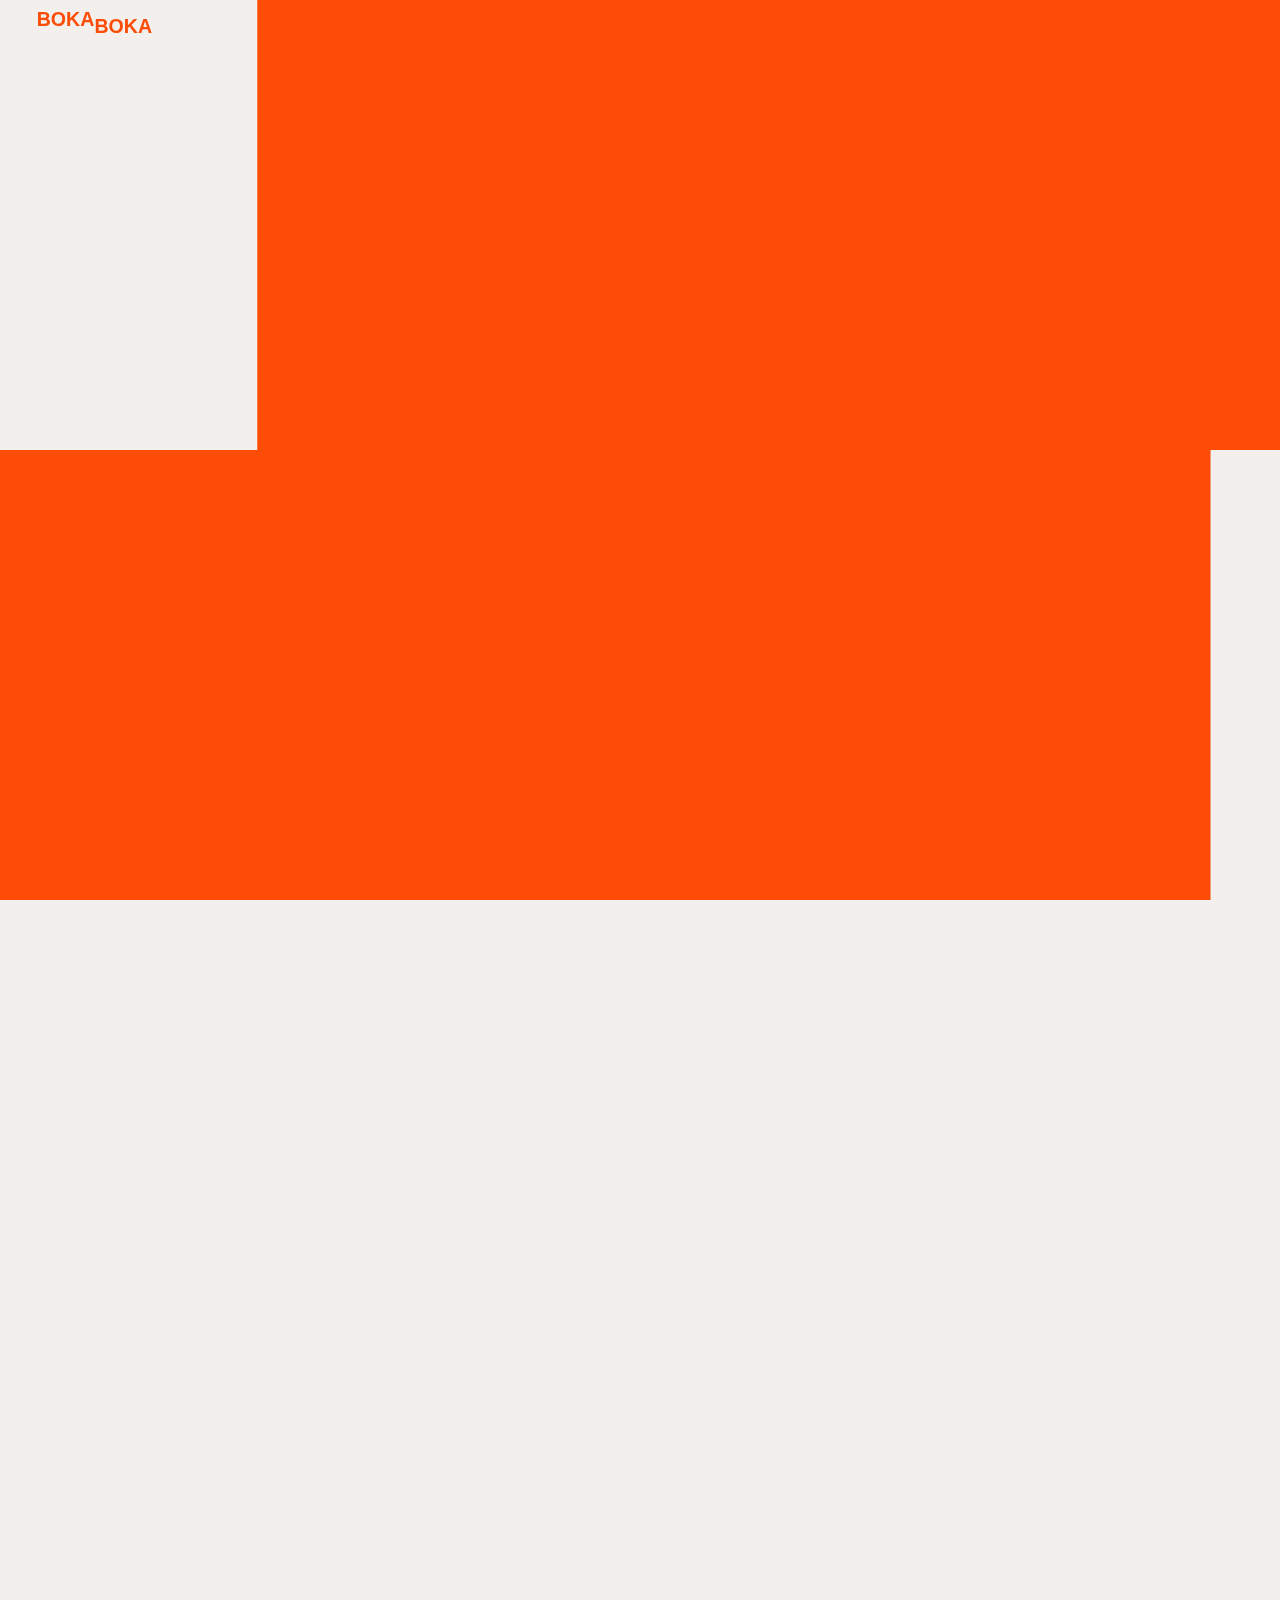
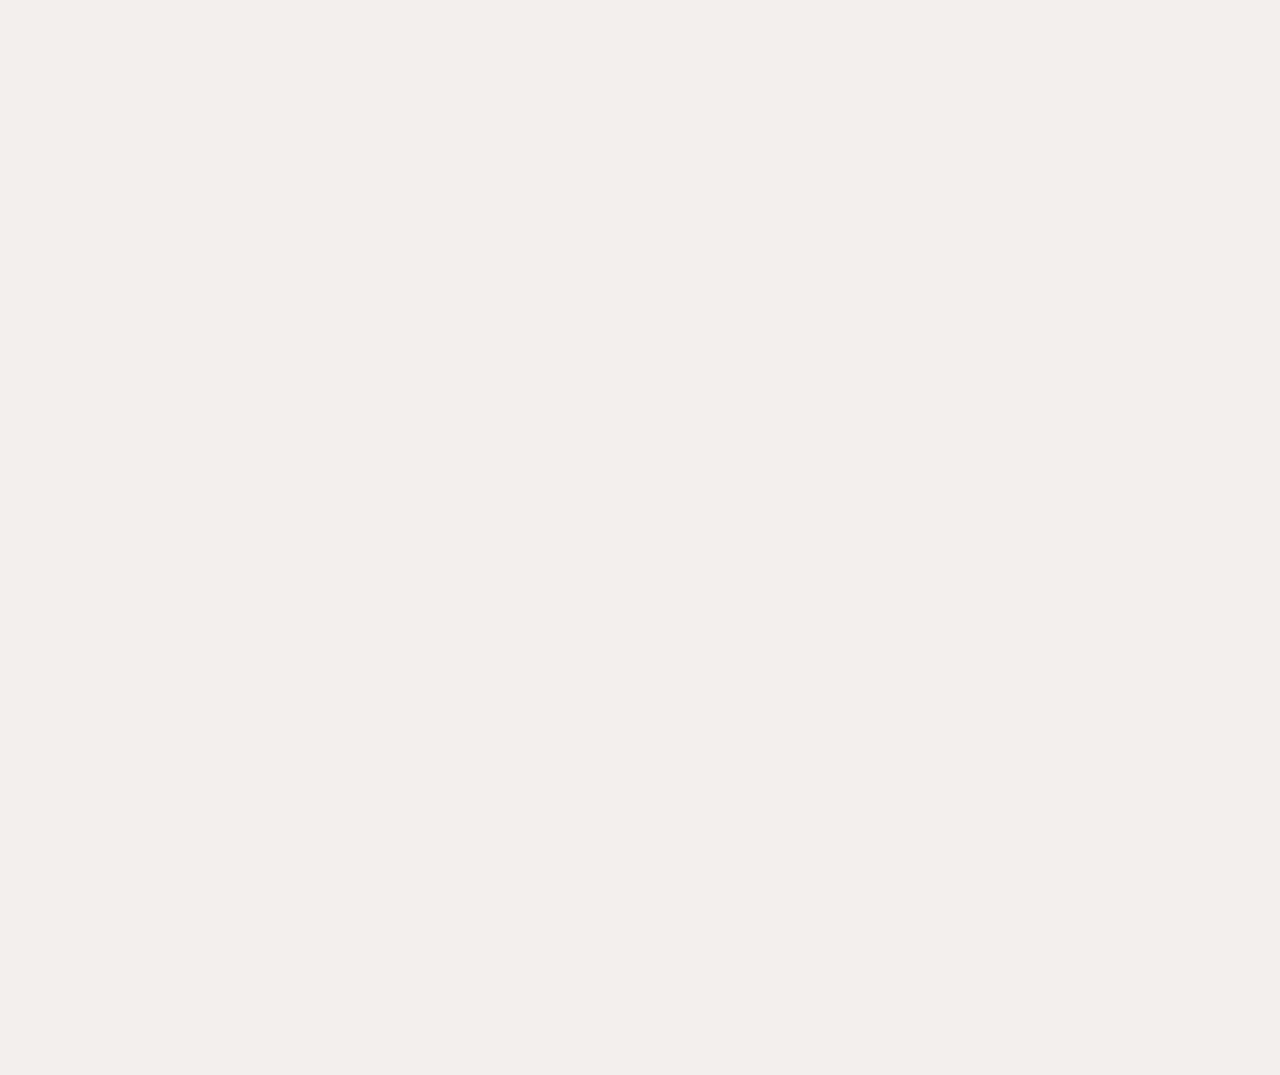
<file: www.bokaboka.es/recomienda.html>
<!DOCTYPE html><!-- This site was created in Webflow. https://www.webflow.com --><!-- Last Published: Fri Jun 24 2022 15:46:17 GMT+0000 (Coordinated Universal Time) --><html data-wf-domain="www.bokaboka.es" data-wf-page="61996476aa140337a1117a2b" data-wf-site="618d86c673be275b3e52b4ca" lang="en">
<!-- Mirrored from www.bokaboka.es/recomienda by HTTrack Website Copier/3.x [XR&CO'2014], Sat, 27 May 2023 23:09:47 GMT -->
<head><meta charset="utf-8"/><title>Recomienda un medico vegan friendly</title><meta content="¿Tienes la suerte de haber encontrado a un médico vegan friendy? Compartir es cuidar!" name="description"/><meta content="Recomienda un medico vegan friendly" property="og:title"/><meta content="¿Tienes la suerte de haber encontrado a un médico vegan friendy? Compartir es cuidar!" property="og:description"/><meta content="https://assets.website-files.com/618d86c673be275b3e52b4ca/6244b7138edb30350f41ee70_Home-%E2%80%93-94.jpg" property="og:image"/><meta content="Recomienda un medico vegan friendly" property="twitter:title"/><meta content="¿Tienes la suerte de haber encontrado a un médico vegan friendy? Compartir es cuidar!" property="twitter:description"/><meta content="https://assets.website-files.com/618d86c673be275b3e52b4ca/6244b7138edb30350f41ee70_Home-%E2%80%93-94.jpg" property="twitter:image"/><meta property="og:type" content="website"/><meta content="summary_large_image" name="twitter:card"/><meta content="width=device-width, initial-scale=1" name="viewport"/><meta content="Webflow" name="generator"/><link href="../assets.website-files.com/618d86c673be275b3e52b4ca/css/boka-boka-prod.webflow.97a939b33.css" rel="stylesheet" type="text/css"/><script src="../ajax.googleapis.com/ajax/libs/webfont/1.6.26/webfont.js" type="text/javascript"></script><script type="text/javascript">WebFont.load({  google: {    families: ["Open Sans:300,300italic,400,400italic,600,600italic,700,700italic,800,800italic"]  }});</script><!--[if lt IE 9]><script src="https://cdnjs.cloudflare.com/ajax/libs/html5shiv/3.7.3/html5shiv.min.js" type="text/javascript"></script><![endif]--><script type="text/javascript">!function(o,c){var n=c.documentElement,t=" w-mod-";n.className+=t+"js",("ontouchstart"in o||o.DocumentTouch&&c instanceof DocumentTouch)&&(n.className+=t+"touch")}(window,document);</script><link href="../assets.website-files.com/618d86c673be275b3e52b4ca/618d874d7fafdd0a93756c96_Favicon_small.jpg" rel="shortcut icon" type="image/x-icon"/><link href="../assets.website-files.com/618d86c673be275b3e52b4ca/618d8755383de9792e0e46c0_Favicon_big.jpg" rel="apple-touch-icon"/><script async="" src="../www.googletagmanager.com/gtag/jsaf7b?id=G-8977534E3H"></script><script type="text/javascript">window.dataLayer = window.dataLayer || [];function gtag(){dataLayer.push(arguments);}gtag('js', new Date());gtag('config', 'G-8977534E3H', {'anonymize_ip': false});</script><!-- Text Selection -->
<style>
::selection {background: #000000; color: #FFFFFF; text-shadow: none;}
</style>


<!-- form style -->
<style>
#wf-form-Email-Form input {
-webkit-appearance:none;
border-radius: 0;
}
#wf-form-Email-Form input:focus {
border: 1px solid #fc4c05;
border-radius: 0;
}

#wf-search input {
-webkit-appearance:none;
border-radius: 0;
}
#wf-search input:focus {
border-bottom: 1px solid #000000;
border-top: 0px solid #000000;
border-left: 0px solid #000000;
border-right: 0px solid #000000;
border-radius: 0;
}

</style>


<!-- Optimize Render Image -->
<style>
input, textarea, select { 
	-webkit-appearance: none;
	-moz-appearance: none;
	appearance: none; border-radius: 0; 
	background-image: none; 
 </style>


<!-- Optimize Render Image -->

<style>
[data-img="render"] {
image-rendering: -webkit-optimize-contrast;
}
</style>


<!-- Antialiasing font code, copy to header -->

<style type="text/css">

body {
  -webkit-font-smoothing: antialiased;
}      
</style>


<!-- inline text -->
<style>
.inline {
color: transparent;
-webkit-text-stroke-width: 1px;
-webkit-text-stroke-color: #FC4C05;
}
</style>


<!-- Jetboost research filter -->
<script id="jetboost-script" type="text/javascript"> window.JETBOOST_SITE_ID = "ckw40znfe126p0nvk8mhz4e9f"; (function(d) { var s = d.createElement("script"); s.src = "../cdn.jetboost.io/jetboost.js"; s.async = 1; d.getElementsByTagName("head")[0].appendChild(s); })(document); </script>


<!-- Fix glitch Webflow -->
<style>
 
.loader {
	display: block
}

.transition {
	overflow-x: hidden;
}

</style>
</head><body><div class="wrapper-mouse"><div class="w-embed"><style>

.wrapper-mouse {pointer-events: none;}

</style></div><div data-w-id="2b8792a6-3f18-ad2c-3a7d-916ba2f42479" class="mouse"></div></div><div class="loader"><div class="panel _1"></div><div class="panel _2"></div></div><div class="transition"><div class="panel-transition _1"></div><div class="panel-transition _1-absolute"></div><div class="panel-transition _2"></div><div class="panel-transition _2-absolute"></div></div><div class="global"><div class="html w-embed"><style>
@media only screen and (min-width: 1920px) {
     body {font-size: 19.2px;}
}
</style></div></div><nav class="navbar pt-2 pb-2 mob"><div class="container"><div class="col col-lg-12 flex-horizontal justify-between"><div class="col col-lg-2 align-center col-md-3 col-xs-6"><a href="index.html" class="parent-logo flex-horizontal w-inline-block"><div class="wrapper-boka _1"><h5 class="text-bold text-orange logo-p1">B<span class="span-logo">oka</span></h5></div><div class="wrapper-boka _2"><h5 class="text-bold text-orange logo-p2">B<span class="span-logo">oka</span></h5></div></a></div><div class="col col-lg-4 justify-center col-md-6 hide-mob align-center"><h6>Encuentra tu médico Vegan Friendly</h6></div><div class="col col-lg-2 justify-end align-center col-xs-3"><a aria-label="hamburger" href="#" class="hamburger classic open-modal w-inline-block"><div class="hamburger-left flex-vertical justify-between"><div class="line bg-orange"></div><div class="line bg-orange"></div><div class="line bg-orange opacity-0"></div></div><div class="hamburger-right flex-vertical justify-between"><div class="line bg-orange opacity-0"></div><div class="line bg-orange"></div><div class="line bg-orange"></div></div></a></div></div></div></nav><div class="navbar-window"><div class="html-embed w-embed w-script"><script>
document.addEventListener('DOMContentLoaded', () => {
 document.querySelectorAll('.open-modal').forEach(trigger => {
  trigger.addEventListener('click', function(){ 
    document.querySelectorAll('body').forEach(target => target.classList.add('no-scroll')); 
    });
 });

 document.querySelectorAll('.close-modal').forEach(trigger => {
  trigger.addEventListener('click', function(){ 
    document.querySelectorAll('body').forEach(target => target.classList.remove('no-scroll')); 
    });
 });
});
</script></div><div class="bg-menu top"></div><div class="bg-menu down"></div><nav class="navbar pt-2 pb-2 menu"><div class="container"><div class="col col-lg-12 flex-horizontal justify-between"><div class="col col-lg-2 align-center col-md-3 col-xs-6"><a href="index.html" class="parent-logo flex-horizontal w-inline-block"><div class="wrapper-boka _1"><h5 class="text-bold text-orange logo-p1 text-white">B<span class="span-logo">oka</span></h5></div><div class="wrapper-boka _2"><h5 class="text-bold text-orange logo-p2 text-white">B<span class="span-logo">oka</span></h5></div></a></div><div class="col col-lg-4 justify-center col-md-6 hide-mob align-center text-white"><h6>Encuentra tú médico Vegan Friendly</h6></div><div class="col col-lg-2 justify-end align-center col-xs-3"><a href="#" class="hamburger menu close-modal w-inline-block"><div class="hamburger-left flex-vertical justify-between"><div class="line bg-white"></div><div class="line bg-white"></div><div class="line bg-white opacity-0"></div></div><div class="hamburger-right flex-vertical justify-between"><div class="line bg-white opacity-0"></div><div class="line bg-white"></div><div class="line bg-white"></div></div></a></div></div></div></nav><div class="container flex-horizontal justify-between relative-menu"><div class="col col-lg-8"><div class="parent-menu-title flex-horizontal mb-tab-0-5"><a href="doctor" class="wrapper-title-menu _1 w-inline-block"><h6 class="text-white mr-1 exposant">01</h6><h2 class="text-white h2-menu">Doctor</h2></a></div><div class="parent-menu-title flex-horizontal mb-tab-0-5"><a href="ginecologo-y-matrona.html" class="wrapper-title-menu _2 w-inline-block"><h6 class="text-white mr-1 exposant">02</h6><h2 class="text-white h2-menu">Ginecólogo</h2></a></div><div class="wrapper-special-menu"><div class="parent-menu-title flex-horizontal mb-tab-0-5"><a href="pediatra.html" class="wrapper-title-menu _3 w-inline-block"><h6 class="text-white mr-1 exposant">03</h6><h2 class="text-white h2-menu">Pediatra</h2></a></div><div class="parent-menu-title flex-horizontal"><a href="recomienda.html" aria-current="page" class="wrapper-title-menu _4 w-inline-block w--current"><h6 class="text-white mr-1 exposant">04</h6><h2 class="text-white h2-menu">Recomienda</h2></a></div><div class="wrapper-footer-menu flex-vertical mt-4"><h5 class="text-white mb-1">Compartir es Cuidar</h5><a href="../www.instagram.com/bokaboka_vegan/index.html" target="_blank" class="footer-link no-caps text-white">Instagram</a></div></div></div><div class="col col-lg-3 hide-tab"><div class="wrapper-img-menu"><div class="mask-img-menu"></div><div class="wrapper-group-img-menu"><img src="../assets.website-files.com/618d86c673be275b3e52b4ca/6244b0e47241bca3ea9395c7_Stocksy_txp7124ec96iON300_Small_2571896.jpg" loading="lazy" alt="Photo" class="img-cover-menu _1 top"/><img src="../assets.website-files.com/618d86c673be275b3e52b4ca/62b5da97b4830829f2ad75d8_Stocksy_txp9523e8338zM300_Medium_4021686-(1).jpg" loading="lazy" sizes="100vw" srcset="https://assets.website-files.com/618d86c673be275b3e52b4ca/62b5da97b4830829f2ad75d8_Stocksy_txp9523e8338zM300_Medium_4021686-(1)-p-500.jpeg 500w, https://assets.website-files.com/618d86c673be275b3e52b4ca/62b5da97b4830829f2ad75d8_Stocksy_txp9523e8338zM300_Medium_4021686-(1)-p-800.jpeg 800w, https://assets.website-files.com/618d86c673be275b3e52b4ca/62b5da97b4830829f2ad75d8_Stocksy_txp9523e8338zM300_Medium_4021686-(1)-p-1080.jpeg 1080w, https://assets.website-files.com/618d86c673be275b3e52b4ca/62b5da97b4830829f2ad75d8_Stocksy_txp9523e8338zM300_Medium_4021686-(1).jpg 1155w" alt="photo" class="img-cover-menu _2 top"/><img src="../assets.website-files.com/618d86c673be275b3e52b4ca/62b5dbc59b231c439bb31755_Stocksy_txpb3bd31c8TzM300_Medium_4016305.jpg" loading="lazy" sizes="100vw" srcset="https://assets.website-files.com/618d86c673be275b3e52b4ca/62b5dbc59b231c439bb31755_Stocksy_txpb3bd31c8TzM300_Medium_4016305-p-500.jpeg 500w, https://assets.website-files.com/618d86c673be275b3e52b4ca/62b5dbc59b231c439bb31755_Stocksy_txpb3bd31c8TzM300_Medium_4016305.jpg 641w" alt="photo" class="img-cover-menu _3"/><img src="../assets.website-files.com/618d86c673be275b3e52b4ca/6244b1417241bc678d93970c_Stocksy_txp9523e8338zM300_Small_3684519.jpg" loading="lazy" sizes="100vw" srcset="https://assets.website-files.com/618d86c673be275b3e52b4ca/6244b1417241bc678d93970c_Stocksy_txp9523e8338zM300_Small_3684519-p-500.jpeg 500w, https://assets.website-files.com/618d86c673be275b3e52b4ca/6244b1417241bc678d93970c_Stocksy_txp9523e8338zM300_Small_3684519.jpg 578w" alt="Photo" class="img-cover-menu _4"/></div></div></div></div></div><main class="hero-form pt-12 pb-12 pb-mob"><div class="container justify-center"><div class="col col-lg-6 col-md-9 col-xs-12"><h4 style="-webkit-transform:translate3d(0, 1em, 0) scale3d(1, 1, 1) rotateX(0) rotateY(0) rotateZ(0) skew(0, 0);-moz-transform:translate3d(0, 1em, 0) scale3d(1, 1, 1) rotateX(0) rotateY(0) rotateZ(0) skew(0, 0);-ms-transform:translate3d(0, 1em, 0) scale3d(1, 1, 1) rotateX(0) rotateY(0) rotateZ(0) skew(0, 0);transform:translate3d(0, 1em, 0) scale3d(1, 1, 1) rotateX(0) rotateY(0) rotateZ(0) skew(0, 0);opacity:0" class="text-orange text-center mb-4 title-form">¿Tienes la suerte de haber encontrado a un médico vegan friendy? Compartir es cuidar de la comunidad!</h4><div style="opacity:0;-webkit-transform:translate3d(0, 2em, 0) scale3d(1, 1, 1) rotateX(0) rotateY(0) rotateZ(0) skew(0, 0);-moz-transform:translate3d(0, 2em, 0) scale3d(1, 1, 1) rotateX(0) rotateY(0) rotateZ(0) skew(0, 0);-ms-transform:translate3d(0, 2em, 0) scale3d(1, 1, 1) rotateX(0) rotateY(0) rotateZ(0) skew(0, 0);transform:translate3d(0, 2em, 0) scale3d(1, 1, 1) rotateX(0) rotateY(0) rotateZ(0) skew(0, 0)" class="form w-form"><form id="wf-form-Email-Form" name="wf-form-Email-Form" data-name="Email Form" method="get"><div class="wrapper-question mb-4"><input type="text" class="text-field w-input" maxlength="256" name="Nombre-doctor" data-name="Nombre-doctor" placeholder="Nombre del doctor/a" id="Nombre-doctor-2" required=""/></div><div class="wrapper-question mb-4"><input type="text" class="text-field w-input" maxlength="256" name="Apellidos" data-name="Apellidos" placeholder="Apellidos del doctor/a" id="Apellidos" required=""/></div><div class="wrapper-question mb-4"><select id="categoria" name="categoria" data-name="categoria" required="" class="category-field w-select"><option value="Doctor">Doctor</option><option value="Pediatra">Pediatra</option><option value="Matrona">Matrona</option><option value="Ginecólogo">Ginecólogo</option></select></div><div class="wrapper-question mb-4"><select id="sistema-2" name="sistema" data-name="sistema" required="" class="sistema-field w-select"><option value="Público">Público</option><option value="Privado">Privado</option></select></div><div class="wrapper-question mb-4"><input type="text" class="text-field w-input" maxlength="256" name="hospital" data-name="hospital" placeholder="Nombre del centro o hospital" id="hospital-2" required=""/></div><div class="wrapper-question mb-4"><input type="text" class="text-field w-input" maxlength="256" name="Calle" data-name="Calle" placeholder="Calle y número" id="Calle-2" required=""/></div><div class="wrapper-question mb-4"><input type="text" class="text-field w-input" maxlength="256" name="Ciudad" data-name="Ciudad" placeholder="Ciudad" id="Ciudad" required=""/></div><div class="wrapper-question mb-4"><select id="Provincia" name="Provincia" data-name="Provincia" required="" class="provincia-field w-select"><option value="Álava">Álava</option><option value="Albacete">Albacete</option><option value="Alicante">Alicante</option><option value="Almería">Almería</option><option value="Asturias">Asturias</option><option value="Ávila">Ávila</option><option value="Badajoz">Badajoz</option><option value="Barcelona">Barcelona</option><option value="Burgos">Burgos</option><option value="Cáceres">Cáceres</option><option value="Cádiz">Cádiz</option><option value="Cantabria">Cantabria</option><option value="Castellón">Castellón</option><option value="Ciudad Real">Ciudad Real</option><option value="Córdoba">Córdoba</option><option value="La Coruña">La Coruña</option><option value="Cuenca">Cuenca</option><option value="Gerona">Gerona</option><option value="Granada">Granada</option><option value="Guadalajara">Guadalajara</option><option value="Guipúzcoa">Guipúzcoa</option><option value="Huelva">Huelva</option><option value="Huesca">Huesca</option><option value="Islas Baleares">Islas Baleares</option><option value="Jaén">Jaén</option><option value="León">León</option><option value="Lérida">Lérida</option><option value="Lugo">Lugo</option><option value="Madrid">Madrid</option><option value="Málaga">Málaga</option><option value="Murcia">Murcia</option><option value="Navarra">Navarra</option><option value="Orense">Orense</option><option value="Palencia">Palencia</option><option value="Las Palmas">Las Palmas</option><option value="Pontevedra">Pontevedra</option><option value="La Rioja">La Rioja</option><option value="Salamanca">Salamanca</option><option value="Segovia">Segovia</option><option value="Sevilla">Sevilla</option><option value="Soria">Soria</option><option value="Tarragona">Tarragona</option><option value="Santa Cruz de Tenerife">Santa Cruz de Tenerife</option><option value="Teruel">Teruel</option><option value="Toledo">Toledo</option><option value="Valencia">Valencia</option><option value="Valladolid">Valladolid</option><option value="Vizcaya">Vizcaya</option><option value="Zamora">Zamora</option><option value="Zaragoza">Zaragoza</option></select></div><div class="wrapper-question mb-4"><textarea id="Comentario" name="field" maxlength="5000" placeholder="Tu comentario sobre el doctor/a" required="" data-name="field" class="text-field w-input"></textarea></div><div class="wrapper-question mb-4"><input type="text" class="text-field w-input" maxlength="256" name="Nombre-comentario" data-name="Nombre-comentario" placeholder="Tu nombre" id="Nombre-comentario-2" required=""/></div><div class="wrapper-question mb-4"><input type="email" class="text-field w-input" maxlength="256" name="email" data-name="email" placeholder="Tu email" id="email" required=""/></div><input type="submit" value="Enviar" data-wait="Enviar" class="button-form mb-1 w-button"/><label class="w-checkbox wrapper-checkbox"><input type="checkbox" name="Agree-checkbox" id="Agree-checkbox" data-name="Agree checkbox" class="w-checkbox-input checkbox mr-0-5"/><span class="label-checkbox w-form-label" for="Agree-checkbox">Acepto recibir noticias de Boka Boka</span></label></form><div class="success-message w-form-done"><div class="text-block">Muchas gracias por ayudar a la comunidad vegana</div></div><div class="w-form-fail"><div class="error-text">¡UPS! Se produjo un error al enviar el formulario.</div></div></div></div></div></main><div class="group-section pt-8 pb-8"><div class="container flex-vertical align-center"><div class="wrapper-title-group _1"><h2 class="big-h2 text-orange _1-left">Aún</h2><div class="wrapper-img-group mr-0-5 ml-0-5 relative _1"><div class="curtain-left _1"></div><div class="curtain-right _1"></div><img src="../assets.website-files.com/618d86c673be275b3e52b4ca/6244b38b99a4723ed3b93a31_Stocksy_txp7124ec96iON300_Small_3595149.jpg" loading="lazy" alt="Photo" class="img-cover"/></div><h2 class="big-h2 text-orange _1-right">NO</h2></div><div class="wrapper-title-group _2"><h2 class="big-h2 text-orange _2-left">Conoces</h2><div class="wrapper-img-group ml-0-5 mr-0-5 _2"><img src="../assets.website-files.com/618d86c673be275b3e52b4ca/6244b38ba47418832b850557_Stocksy_txp7124ec96iON300_Small_2008008.jpg" loading="lazy" alt="Photo" class="img-cover"/><div class="curtain-full"></div></div></div><div class="wrapper-title-group _3"><h2 class="big-h2 text-orange _3-left">a</h2><div class="wrapper-img-group mr-0-5 ml-0-5 relative _3"><img src="../assets.website-files.com/618d86c673be275b3e52b4ca/6244b38bec3dc82a20e9425a_Stocksy_txp7124ec96iON300_Small_2863843.jpg" loading="lazy" alt="Photo" class="img-cover"/><div class="curtain-right _3"></div><div class="curtain-left _3"></div></div><h2 class="big-h2 text-orange _3-right">ningún</h2></div><div class="wrapper-title-group _4"><h2 class="big-h2 text-orange _4">Vegano?</h2></div><a href="../www.instagram.com/bokaboka_vegan/index.html" target="_blank" class="main-button mt-1 w-inline-block"><h6 class="button-text _1">Únete al INSTAGRAM Group</h6><h6 class="button-text _2">Únete al INSTAGRAM Group</h6><div class="circle-button"></div></a></div></div><footer class="footer pt-2 pb-2"><div class="container flex-horizontal justify-between flex-vertical-mob footer"><div class="col col-lg-2 align-end col-md-3 hide-mob"><div class="wrapper-content-footer text-left"><h6 class="footer-link">©bokaboka 2021</h6></div></div><div class="col col-md-6 col-xs-12"><div class="wrapper-content-footer text-center"><h6 class="text-orange mb-0-2 text-bold">Compartir es Cuidar</h6><h6 class="opacity-70 footer-link">Website by También</h6></div></div><div class="col col-lg-2 align-end justify-end col-md-3 col-xs-12 mt-mob-2"><div class="wrapper-content-footer text-right text-center-mob"><a href="privacidad-y-terminos" class="footer-link">Privacidad y terminos</a><h6 class="footer-link mt-mob-1 hide-desktop">©bokaboka 2021</h6></div></div></div></footer><script src="../d3e54v103j8qbb.cloudfront.net/js/jquery-3.5.1.min.dc5e7f18c8829b.js?site=618d86c673be275b3e52b4ca" type="text/javascript" integrity="sha256-9/aliU8dGd2tb6OSsuzixeV4y/faTqgFtohetphbbj0=" crossorigin="anonymous"></script><script src="../assets.website-files.com/618d86c673be275b3e52b4ca/js/webflow.9efaf8ae0.js" type="text/javascript"></script><!--[if lte IE 9]><script src="//cdnjs.cloudflare.com/ajax/libs/placeholders/3.0.2/placeholders.min.js"></script><![endif]--><!-- Transition -->
<script>
$('a.parent-logo, a.card-category, a.button-step, a.link-transition, a.wrapper-title-menu, .footer-link').click(function (e) {
    e.preventDefault();                   // prevent default anchor behavior
    var goTo = this.getAttribute("href"); // store anchor href

    setTimeout(function(){
         window.location = goTo;
    },1700);       
});
</script>


<!-- Button Back Fix problem -->
<script>
$(window).bind("pageshow", function(event) {
	if (event.originalEvent.persisted) {
	window.location.reload()
	}
});
</script>


<!-- cookie -->
<script>
var idCookie = 'bokaboka-cookie';
    var hideDelay = 0.8;
    var validDays = 90;
    var domCookie = document.querySelector('.cookie-wrapper');
    var domCookieAccept = document.querySelector('.cookie-accept');
    var GA_ID = "G-8977534E3H";
    
    
    

    var now = new Date();
    function getExpirationDate() {
      var result = new Date(now);
      result.setDate(result.getDate() + validDays);
      return result;}
    var expirationDate = getExpirationDate();
    var head = document.getElementsByTagName('head')[0];
    function loadGA() {
    var script = document.createElement('script');
    script.type = 'text/javascript';
    script.src = 'https://www.googletagmanager.com/gtag/js?id=' + GA_ID;
    head.appendChild(script);
    script = document.createElement('script');
    script.type = 'text/javascript';
    script.textContent = "window.dataLayer = window.dataLayer || []; function gtag(){dataLayer.push(arguments);} gtag('js', new Date()); gtag('config', '" + GA_ID + "' );"; head.appendChild(script);}
    
    
    
    function cookieAccepted() {
        if (domCookie) {
          setTimeout(function() {
            domCookie.style.display = 'none'
          }, hideDelay)
        }
        typeof GA_ID !== "undefined" && loadGA();
        
        
        
      }
    function checkCookieAccept() {
        var result = localStorage.getItem(idCookie)
        var expDate = new Date(result)
        if (!result) {
          if (domCookie) {
            domCookie.style.display = 'flex'
          }
        } else {
          if(expDate - now > 0) {
            cookieAccepted()
          } else {
            localStorage.removeItem(idCookie)
          }
        }
      }
    function acceptCookie() {
        let result = localStorage.getItem(idCookie)
        if (!result) {
          localStorage.setItem(idCookie, expirationDate)
          cookieAccepted();
        }
      }
    checkCookieAccept()
    if (domCookieAccept) {
        domCookieAccept.addEventListener('click', acceptCookie)
      }
      
 </script></body>
<!-- Mirrored from www.bokaboka.es/recomienda by HTTrack Website Copier/3.x [XR&CO'2014], Sat, 27 May 2023 23:09:48 GMT -->
</html>
</file>
<file: assets.website-files.com/618d86c673be275b3e52b4ca/css/boka-boka-prod.webflow.97a939b33.css>
/* Generated on: Fri Jun 24 2022 15:46:17 GMT+0000 (Coordinated Universal Time) */
/* ==========================================================================
   normalize.css v3.0.3 | MIT License | github.com/necolas/normalize.css 
   ========================================================================== */
/*! normalize.css v3.0.3 | MIT License | github.com/necolas/normalize.css */html{font-family:sans-serif;-ms-text-size-adjust:100%;-webkit-text-size-adjust:100%}body{margin:0}article,aside,details,figcaption,figure,footer,header,hgroup,main,menu,nav,section,summary{display:block}audio,canvas,progress,video{display:inline-block;vertical-align:baseline}audio:not([controls]){display:none;height:0}[hidden],template{display:none}a{background-color:transparent}a:active,a:hover{outline:0}abbr[title]{border-bottom:1px dotted}b,strong{font-weight:bold}dfn{font-style:italic}h1{font-size:2em;margin:.67em 0}mark{background:#ff0;color:#000}small{font-size:80%}sub,sup{font-size:75%;line-height:0;position:relative;vertical-align:baseline}sup{top:-0.5em}sub{bottom:-0.25em}img{border:0}svg:not(:root){overflow:hidden}figure{margin:1em 40px}hr{box-sizing:content-box;height:0}pre{overflow:auto}code,kbd,pre,samp{font-family:monospace,monospace;font-size:1em}button,input,optgroup,select,textarea{color:inherit;font:inherit;margin:0}button{overflow:visible}button,select{text-transform:none}button,html input[type="button"],input[type="reset"]{-webkit-appearance:button;cursor:pointer}button[disabled],html input[disabled]{cursor:default}button::-moz-focus-inner,input::-moz-focus-inner{border:0;padding:0}input{line-height:normal}input[type='checkbox'],input[type='radio']{box-sizing:border-box;padding:0}input[type='number']::-webkit-inner-spin-button,input[type='number']::-webkit-outer-spin-button{height:auto}input[type='search']{-webkit-appearance:none}input[type='search']::-webkit-search-cancel-button,input[type='search']::-webkit-search-decoration{-webkit-appearance:none}fieldset{border:1px solid #c0c0c0;margin:0 2px;padding:.35em .625em .75em}legend{border:0;padding:0}textarea{overflow:auto}optgroup{font-weight:bold}table{border-collapse:collapse;border-spacing:0}td,th{padding:0}

/* ==========================================================================
   Start of base Webflow CSS - If you're looking for some ultra-clean CSS, skip the boilerplate and see the unminified code below.
   ========================================================================== */
@font-face{font-family:'webflow-icons';src:url("[data-uri]") format('truetype');font-weight:normal;font-style:normal}[class^="w-icon-"],[class*=" w-icon-"]{font-family:'webflow-icons' !important;speak:none;font-style:normal;font-weight:normal;font-variant:normal;text-transform:none;line-height:1;-webkit-font-smoothing:antialiased;-moz-osx-font-smoothing:grayscale}.w-icon-slider-right:before{content:"\e600"}.w-icon-slider-left:before{content:"\e601"}.w-icon-nav-menu:before{content:"\e602"}.w-icon-arrow-down:before,.w-icon-dropdown-toggle:before{content:"\e603"}.w-icon-file-upload-remove:before{content:"\e900"}.w-icon-file-upload-icon:before{content:"\e903"}*{-webkit-box-sizing:border-box;-moz-box-sizing:border-box;box-sizing:border-box}html{height:100%}body{margin:0;min-height:100%;background-color:#fff;font-family:Arial,sans-serif;font-size:14px;line-height:20px;color:#333}img{max-width:100%;vertical-align:middle;display:inline-block}html.w-mod-touch *{background-attachment:scroll !important}.w-block{display:block}.w-inline-block{max-width:100%;display:inline-block}.w-clearfix:before,.w-clearfix:after{content:" ";display:table;grid-column-start:1;grid-row-start:1;grid-column-end:2;grid-row-end:2}.w-clearfix:after{clear:both}.w-hidden{display:none}.w-button{display:inline-block;padding:9px 15px;background-color:#3898EC;color:white;border:0;line-height:inherit;text-decoration:none;cursor:pointer;border-radius:0}input.w-button{-webkit-appearance:button}html[data-w-dynpage] [data-w-cloak]{color:transparent !important}.w-webflow-badge,.w-webflow-badge *{position:static;left:auto;top:auto;right:auto;bottom:auto;z-index:auto;display:block;visibility:visible;overflow:visible;overflow-x:visible;overflow-y:visible;box-sizing:border-box;width:auto;height:auto;max-height:none;max-width:none;min-height:0;min-width:0;margin:0;padding:0;float:none;clear:none;border:0 none transparent;border-radius:0;background:none;background-image:none;background-position:0 0;background-size:auto auto;background-repeat:repeat;background-origin:padding-box;background-clip:border-box;background-attachment:scroll;background-color:transparent;box-shadow:none;opacity:1;transform:none;transition:none;direction:ltr;font-family:inherit;font-weight:inherit;color:inherit;font-size:inherit;line-height:inherit;font-style:inherit;font-variant:inherit;text-align:inherit;letter-spacing:inherit;text-decoration:inherit;text-indent:0;text-transform:inherit;list-style-type:disc;text-shadow:none;font-smoothing:auto;vertical-align:baseline;cursor:inherit;white-space:inherit;word-break:normal;word-spacing:normal;word-wrap:normal}.w-webflow-badge{position:fixed !important;display:inline-block !important;visibility:visible !important;z-index:2147483647 !important;top:auto !important;right:12px !important;bottom:12px !important;left:auto !important;color:#AAADB0 !important;background-color:#fff !important;border-radius:3px !important;padding:6px 8px 6px 6px !important;font-size:12px !important;opacity:1 !important;line-height:14px !important;text-decoration:none !important;transform:none !important;margin:0 !important;width:auto !important;height:auto !important;overflow:visible !important;white-space:nowrap;box-shadow:0 0 0 1px rgba(0,0,0,0.1),0 1px 3px rgba(0,0,0,0.1);cursor:pointer}.w-webflow-badge>img{display:inline-block !important;visibility:visible !important;opacity:1 !important;vertical-align:middle !important}h1,h2,h3,h4,h5,h6{font-weight:bold;margin-bottom:10px}h1{font-size:38px;line-height:44px;margin-top:20px}h2{font-size:32px;line-height:36px;margin-top:20px}h3{font-size:24px;line-height:30px;margin-top:20px}h4{font-size:18px;line-height:24px;margin-top:10px}h5{font-size:14px;line-height:20px;margin-top:10px}h6{font-size:12px;line-height:18px;margin-top:10px}p{margin-top:0;margin-bottom:10px}blockquote{margin:0 0 10px 0;padding:10px 20px;border-left:5px solid #E2E2E2;font-size:18px;line-height:22px}figure{margin:0;margin-bottom:10px}figcaption{margin-top:5px;text-align:center}ul,ol{margin-top:0;margin-bottom:10px;padding-left:40px}.w-list-unstyled{padding-left:0;list-style:none}.w-embed:before,.w-embed:after{content:" ";display:table;grid-column-start:1;grid-row-start:1;grid-column-end:2;grid-row-end:2}.w-embed:after{clear:both}.w-video{width:100%;position:relative;padding:0}.w-video iframe,.w-video object,.w-video embed{position:absolute;top:0;left:0;width:100%;height:100%;border:none}fieldset{padding:0;margin:0;border:0}button,html input[type='button'],input[type='reset']{border:0;cursor:pointer;-webkit-appearance:button}.w-form{margin:0 0 15px}.w-form-done{display:none;padding:20px;text-align:center;background-color:#dddddd}.w-form-fail{display:none;margin-top:10px;padding:10px;background-color:#ffdede}label{display:block;margin-bottom:5px;font-weight:bold}.w-input,.w-select{display:block;width:100%;height:38px;padding:8px 12px;margin-bottom:10px;font-size:14px;line-height:1.42857143;color:#333333;vertical-align:middle;background-color:#ffffff;border:1px solid #cccccc}.w-input:-moz-placeholder,.w-select:-moz-placeholder{color:#999}.w-input::-moz-placeholder,.w-select::-moz-placeholder{color:#999;opacity:1}.w-input:-ms-input-placeholder,.w-select:-ms-input-placeholder{color:#999}.w-input::-webkit-input-placeholder,.w-select::-webkit-input-placeholder{color:#999}.w-input:focus,.w-select:focus{border-color:#3898EC;outline:0}.w-input[disabled],.w-select[disabled],.w-input[readonly],.w-select[readonly],fieldset[disabled] .w-input,fieldset[disabled] .w-select{cursor:not-allowed;background-color:#eeeeee}textarea.w-input,textarea.w-select{height:auto}.w-select{background-color:#f3f3f3}.w-select[multiple]{height:auto}.w-form-label{display:inline-block;cursor:pointer;font-weight:normal;margin-bottom:0}.w-radio{display:block;margin-bottom:5px;padding-left:20px}.w-radio:before,.w-radio:after{content:" ";display:table;grid-column-start:1;grid-row-start:1;grid-column-end:2;grid-row-end:2}.w-radio:after{clear:both}.w-radio-input{margin:4px 0 0;margin-top:1px \9;line-height:normal;float:left;margin-left:-20px}.w-radio-input{margin-top:3px}.w-file-upload{display:block;margin-bottom:10px}.w-file-upload-input{width:.1px;height:.1px;opacity:0;overflow:hidden;position:absolute;z-index:-100}.w-file-upload-default,.w-file-upload-uploading,.w-file-upload-success{display:inline-block;color:#333333}.w-file-upload-error{display:block;margin-top:10px}.w-file-upload-default.w-hidden,.w-file-upload-uploading.w-hidden,.w-file-upload-error.w-hidden,.w-file-upload-success.w-hidden{display:none}.w-file-upload-uploading-btn{display:flex;font-size:14px;font-weight:normal;cursor:pointer;margin:0;padding:8px 12px;border:1px solid #cccccc;background-color:#fafafa}.w-file-upload-file{display:flex;flex-grow:1;justify-content:space-between;margin:0;padding:8px 9px 8px 11px;border:1px solid #cccccc;background-color:#fafafa}.w-file-upload-file-name{font-size:14px;font-weight:normal;display:block}.w-file-remove-link{margin-top:3px;margin-left:10px;width:auto;height:auto;padding:3px;display:block;cursor:pointer}.w-icon-file-upload-remove{margin:auto;font-size:10px}.w-file-upload-error-msg{display:inline-block;color:#ea384c;padding:2px 0}.w-file-upload-info{display:inline-block;line-height:38px;padding:0 12px}.w-file-upload-label{display:inline-block;font-size:14px;font-weight:normal;cursor:pointer;margin:0;padding:8px 12px;border:1px solid #cccccc;background-color:#fafafa}.w-icon-file-upload-icon,.w-icon-file-upload-uploading{display:inline-block;margin-right:8px;width:20px}.w-icon-file-upload-uploading{height:20px}.w-container{margin-left:auto;margin-right:auto;max-width:940px}.w-container:before,.w-container:after{content:" ";display:table;grid-column-start:1;grid-row-start:1;grid-column-end:2;grid-row-end:2}.w-container:after{clear:both}.w-container .w-row{margin-left:-10px;margin-right:-10px}.w-row:before,.w-row:after{content:" ";display:table;grid-column-start:1;grid-row-start:1;grid-column-end:2;grid-row-end:2}.w-row:after{clear:both}.w-row .w-row{margin-left:0;margin-right:0}.w-col{position:relative;float:left;width:100%;min-height:1px;padding-left:10px;padding-right:10px}.w-col .w-col{padding-left:0;padding-right:0}.w-col-1{width:8.33333333%}.w-col-2{width:16.66666667%}.w-col-3{width:25%}.w-col-4{width:33.33333333%}.w-col-5{width:41.66666667%}.w-col-6{width:50%}.w-col-7{width:58.33333333%}.w-col-8{width:66.66666667%}.w-col-9{width:75%}.w-col-10{width:83.33333333%}.w-col-11{width:91.66666667%}.w-col-12{width:100%}.w-hidden-main{display:none !important}@media screen and (max-width:991px){.w-container{max-width:728px}.w-hidden-main{display:inherit !important}.w-hidden-medium{display:none !important}.w-col-medium-1{width:8.33333333%}.w-col-medium-2{width:16.66666667%}.w-col-medium-3{width:25%}.w-col-medium-4{width:33.33333333%}.w-col-medium-5{width:41.66666667%}.w-col-medium-6{width:50%}.w-col-medium-7{width:58.33333333%}.w-col-medium-8{width:66.66666667%}.w-col-medium-9{width:75%}.w-col-medium-10{width:83.33333333%}.w-col-medium-11{width:91.66666667%}.w-col-medium-12{width:100%}.w-col-stack{width:100%;left:auto;right:auto}}@media screen and (max-width:767px){.w-hidden-main{display:inherit !important}.w-hidden-medium{display:inherit !important}.w-hidden-small{display:none !important}.w-row,.w-container .w-row{margin-left:0;margin-right:0}.w-col{width:100%;left:auto;right:auto}.w-col-small-1{width:8.33333333%}.w-col-small-2{width:16.66666667%}.w-col-small-3{width:25%}.w-col-small-4{width:33.33333333%}.w-col-small-5{width:41.66666667%}.w-col-small-6{width:50%}.w-col-small-7{width:58.33333333%}.w-col-small-8{width:66.66666667%}.w-col-small-9{width:75%}.w-col-small-10{width:83.33333333%}.w-col-small-11{width:91.66666667%}.w-col-small-12{width:100%}}@media screen and (max-width:479px){.w-container{max-width:none}.w-hidden-main{display:inherit !important}.w-hidden-medium{display:inherit !important}.w-hidden-small{display:inherit !important}.w-hidden-tiny{display:none !important}.w-col{width:100%}.w-col-tiny-1{width:8.33333333%}.w-col-tiny-2{width:16.66666667%}.w-col-tiny-3{width:25%}.w-col-tiny-4{width:33.33333333%}.w-col-tiny-5{width:41.66666667%}.w-col-tiny-6{width:50%}.w-col-tiny-7{width:58.33333333%}.w-col-tiny-8{width:66.66666667%}.w-col-tiny-9{width:75%}.w-col-tiny-10{width:83.33333333%}.w-col-tiny-11{width:91.66666667%}.w-col-tiny-12{width:100%}}.w-widget{position:relative}.w-widget-map{width:100%;height:400px}.w-widget-map label{width:auto;display:inline}.w-widget-map img{max-width:inherit}.w-widget-map .gm-style-iw{text-align:center}.w-widget-map .gm-style-iw>button{display:none !important}.w-widget-twitter{overflow:hidden}.w-widget-twitter-count-shim{display:inline-block;vertical-align:top;position:relative;width:28px;height:20px;text-align:center;background:white;border:#758696 solid 1px;border-radius:3px}.w-widget-twitter-count-shim *{pointer-events:none;-webkit-user-select:none;-moz-user-select:none;-ms-user-select:none;user-select:none}.w-widget-twitter-count-shim .w-widget-twitter-count-inner{position:relative;font-size:15px;line-height:12px;text-align:center;color:#999;font-family:serif}.w-widget-twitter-count-shim .w-widget-twitter-count-clear{position:relative;display:block}.w-widget-twitter-count-shim.w--large{width:36px;height:28px}.w-widget-twitter-count-shim.w--large .w-widget-twitter-count-inner{font-size:18px;line-height:18px}.w-widget-twitter-count-shim:not(.w--vertical){margin-left:5px;margin-right:8px}.w-widget-twitter-count-shim:not(.w--vertical).w--large{margin-left:6px}.w-widget-twitter-count-shim:not(.w--vertical):before,.w-widget-twitter-count-shim:not(.w--vertical):after{top:50%;left:0;border:solid transparent;content:' ';height:0;width:0;position:absolute;pointer-events:none}.w-widget-twitter-count-shim:not(.w--vertical):before{border-color:rgba(117,134,150,0);border-right-color:#5d6c7b;border-width:4px;margin-left:-9px;margin-top:-4px}.w-widget-twitter-count-shim:not(.w--vertical).w--large:before{border-width:5px;margin-left:-10px;margin-top:-5px}.w-widget-twitter-count-shim:not(.w--vertical):after{border-color:rgba(255,255,255,0);border-right-color:white;border-width:4px;margin-left:-8px;margin-top:-4px}.w-widget-twitter-count-shim:not(.w--vertical).w--large:after{border-width:5px;margin-left:-9px;margin-top:-5px}.w-widget-twitter-count-shim.w--vertical{width:61px;height:33px;margin-bottom:8px}.w-widget-twitter-count-shim.w--vertical:before,.w-widget-twitter-count-shim.w--vertical:after{top:100%;left:50%;border:solid transparent;content:' ';height:0;width:0;position:absolute;pointer-events:none}.w-widget-twitter-count-shim.w--vertical:before{border-color:rgba(117,134,150,0);border-top-color:#5d6c7b;border-width:5px;margin-left:-5px}.w-widget-twitter-count-shim.w--vertical:after{border-color:rgba(255,255,255,0);border-top-color:white;border-width:4px;margin-left:-4px}.w-widget-twitter-count-shim.w--vertical .w-widget-twitter-count-inner{font-size:18px;line-height:22px}.w-widget-twitter-count-shim.w--vertical.w--large{width:76px}.w-background-video{position:relative;overflow:hidden;height:500px;color:white}.w-background-video>video{background-size:cover;background-position:50% 50%;position:absolute;margin:auto;width:100%;height:100%;right:-100%;bottom:-100%;top:-100%;left:-100%;object-fit:cover;z-index:-100}.w-background-video>video::-webkit-media-controls-start-playback-button{display:none !important;-webkit-appearance:none}.w-background-video--control{position:absolute;bottom:1em;right:1em;background-color:transparent;padding:0}.w-background-video--control>[hidden]{display:none !important}.w-slider{position:relative;height:300px;text-align:center;background:#dddddd;clear:both;-webkit-tap-highlight-color:rgba(0,0,0,0);tap-highlight-color:rgba(0,0,0,0)}.w-slider-mask{position:relative;display:block;overflow:hidden;z-index:1;left:0;right:0;height:100%;white-space:nowrap}.w-slide{position:relative;display:inline-block;vertical-align:top;width:100%;height:100%;white-space:normal;text-align:left}.w-slider-nav{position:absolute;z-index:2;top:auto;right:0;bottom:0;left:0;margin:auto;padding-top:10px;height:40px;text-align:center;-webkit-tap-highlight-color:rgba(0,0,0,0);tap-highlight-color:rgba(0,0,0,0)}.w-slider-nav.w-round>div{border-radius:100%}.w-slider-nav.w-num>div{width:auto;height:auto;padding:.2em .5em;font-size:inherit;line-height:inherit}.w-slider-nav.w-shadow>div{box-shadow:0 0 3px rgba(51,51,51,0.4)}.w-slider-nav-invert{color:#fff}.w-slider-nav-invert>div{background-color:rgba(34,34,34,0.4)}.w-slider-nav-invert>div.w-active{background-color:#222}.w-slider-dot{position:relative;display:inline-block;width:1em;height:1em;background-color:rgba(255,255,255,0.4);cursor:pointer;margin:0 3px .5em;transition:background-color 100ms,color 100ms}.w-slider-dot.w-active{background-color:#fff}.w-slider-dot:focus{outline:none;box-shadow:0 0 0 2px #fff}.w-slider-dot:focus.w-active{box-shadow:none}.w-slider-arrow-left,.w-slider-arrow-right{position:absolute;width:80px;top:0;right:0;bottom:0;left:0;margin:auto;cursor:pointer;overflow:hidden;color:white;font-size:40px;-webkit-tap-highlight-color:rgba(0,0,0,0);tap-highlight-color:rgba(0,0,0,0);-webkit-user-select:none;-moz-user-select:none;-ms-user-select:none;user-select:none}.w-slider-arrow-left [class^='w-icon-'],.w-slider-arrow-right [class^='w-icon-'],.w-slider-arrow-left [class*=' w-icon-'],.w-slider-arrow-right [class*=' w-icon-']{position:absolute}.w-slider-arrow-left:focus,.w-slider-arrow-right:focus{outline:0}.w-slider-arrow-left{z-index:3;right:auto}.w-slider-arrow-right{z-index:4;left:auto}.w-icon-slider-left,.w-icon-slider-right{top:0;right:0;bottom:0;left:0;margin:auto;width:1em;height:1em}.w-slider-aria-label{border:0;clip:rect(0 0 0 0);height:1px;margin:-1px;overflow:hidden;padding:0;position:absolute;width:1px}.w-slider-force-show{display:block !important}.w-dropdown{display:inline-block;position:relative;text-align:left;margin-left:auto;margin-right:auto;z-index:900}.w-dropdown-btn,.w-dropdown-toggle,.w-dropdown-link{position:relative;vertical-align:top;text-decoration:none;color:#222222;padding:20px;text-align:left;margin-left:auto;margin-right:auto;white-space:nowrap}.w-dropdown-toggle{-webkit-user-select:none;-moz-user-select:none;-ms-user-select:none;user-select:none;display:inline-block;cursor:pointer;padding-right:40px}.w-dropdown-toggle:focus{outline:0}.w-icon-dropdown-toggle{position:absolute;top:0;right:0;bottom:0;margin:auto;margin-right:20px;width:1em;height:1em}.w-dropdown-list{position:absolute;background:#dddddd;display:none;min-width:100%}.w-dropdown-list.w--open{display:block}.w-dropdown-link{padding:10px 20px;display:block;color:#222222}.w-dropdown-link.w--current{color:#0082f3}.w-dropdown-link:focus{outline:0}@media screen and (max-width:767px){.w-nav-brand{padding-left:10px}}.w-lightbox-backdrop{color:#000;cursor:auto;font-family:serif;font-size:medium;font-style:normal;font-variant:normal;font-weight:normal;letter-spacing:normal;line-height:normal;list-style:disc;text-align:start;text-indent:0;text-shadow:none;text-transform:none;visibility:visible;white-space:normal;word-break:normal;word-spacing:normal;word-wrap:normal;position:fixed;top:0;right:0;bottom:0;left:0;color:#fff;font-family:"Helvetica Neue",Helvetica,Ubuntu,"Segoe UI",Verdana,sans-serif;font-size:17px;line-height:1.2;font-weight:300;text-align:center;background:rgba(0,0,0,0.9);z-index:2000;outline:0;opacity:0;-webkit-user-select:none;-moz-user-select:none;-ms-user-select:none;-webkit-tap-highlight-color:transparent;-webkit-transform:translate(0, 0)}.w-lightbox-backdrop,.w-lightbox-container{height:100%;overflow:auto;-webkit-overflow-scrolling:touch}.w-lightbox-content{position:relative;height:100vh;overflow:hidden}.w-lightbox-view{position:absolute;width:100vw;height:100vh;opacity:0}.w-lightbox-view:before{content:"";height:100vh}.w-lightbox-group,.w-lightbox-group .w-lightbox-view,.w-lightbox-group .w-lightbox-view:before{height:86vh}.w-lightbox-frame,.w-lightbox-view:before{display:inline-block;vertical-align:middle}.w-lightbox-figure{position:relative;margin:0}.w-lightbox-group .w-lightbox-figure{cursor:pointer}.w-lightbox-img{width:auto;height:auto;max-width:none}.w-lightbox-image{display:block;float:none;max-width:100vw;max-height:100vh}.w-lightbox-group .w-lightbox-image{max-height:86vh}.w-lightbox-caption{position:absolute;right:0;bottom:0;left:0;padding:.5em 1em;background:rgba(0,0,0,0.4);text-align:left;text-overflow:ellipsis;white-space:nowrap;overflow:hidden}.w-lightbox-embed{position:absolute;top:0;right:0;bottom:0;left:0;width:100%;height:100%}.w-lightbox-control{position:absolute;top:0;width:4em;background-size:24px;background-repeat:no-repeat;background-position:center;cursor:pointer;-webkit-transition:all .3s;transition:all .3s}.w-lightbox-left{display:none;bottom:0;left:0;background-image:url("[data-uri]")}.w-lightbox-right{display:none;right:0;bottom:0;background-image:url("[data-uri]")}.w-lightbox-close{right:0;height:2.6em;background-image:url("[data-uri]");background-size:18px}.w-lightbox-strip{position:absolute;bottom:0;left:0;right:0;padding:0 1vh;line-height:0;white-space:nowrap;overflow-x:auto;overflow-y:hidden}.w-lightbox-item{display:inline-block;width:10vh;padding:2vh 1vh;box-sizing:content-box;cursor:pointer;-webkit-transform:translate3d(0, 0, 0)}.w-lightbox-active{opacity:.3}.w-lightbox-thumbnail{position:relative;height:10vh;background:#222;overflow:hidden}.w-lightbox-thumbnail-image{position:absolute;top:0;left:0}.w-lightbox-thumbnail .w-lightbox-tall{top:50%;width:100%;-webkit-transform:translate(0, -50%);-ms-transform:translate(0, -50%);transform:translate(0, -50%)}.w-lightbox-thumbnail .w-lightbox-wide{left:50%;height:100%;-webkit-transform:translate(-50%, 0);-ms-transform:translate(-50%, 0);transform:translate(-50%, 0)}.w-lightbox-spinner{position:absolute;top:50%;left:50%;box-sizing:border-box;width:40px;height:40px;margin-top:-20px;margin-left:-20px;border:5px solid rgba(0,0,0,0.4);border-radius:50%;-webkit-animation:spin .8s infinite linear;animation:spin .8s infinite linear}.w-lightbox-spinner:after{content:"";position:absolute;top:-4px;right:-4px;bottom:-4px;left:-4px;border:3px solid transparent;border-bottom-color:#fff;border-radius:50%}.w-lightbox-hide{display:none}.w-lightbox-noscroll{overflow:hidden}@media (min-width:768px){.w-lightbox-content{height:96vh;margin-top:2vh}.w-lightbox-view,.w-lightbox-view:before{height:96vh}.w-lightbox-group,.w-lightbox-group .w-lightbox-view,.w-lightbox-group .w-lightbox-view:before{height:84vh}.w-lightbox-image{max-width:96vw;max-height:96vh}.w-lightbox-group .w-lightbox-image{max-width:82.3vw;max-height:84vh}.w-lightbox-left,.w-lightbox-right{display:block;opacity:.5}.w-lightbox-close{opacity:.8}.w-lightbox-control:hover{opacity:1}}.w-lightbox-inactive,.w-lightbox-inactive:hover{opacity:0}.w-richtext:before,.w-richtext:after{content:" ";display:table;grid-column-start:1;grid-row-start:1;grid-column-end:2;grid-row-end:2}.w-richtext:after{clear:both}.w-richtext[contenteditable="true"]:before,.w-richtext[contenteditable="true"]:after{white-space:initial}.w-richtext ol,.w-richtext ul{overflow:hidden}.w-richtext .w-richtext-figure-selected.w-richtext-figure-type-video div:after,.w-richtext .w-richtext-figure-selected[data-rt-type="video"] div:after{outline:2px solid #2895f7}.w-richtext .w-richtext-figure-selected.w-richtext-figure-type-image div,.w-richtext .w-richtext-figure-selected[data-rt-type="image"] div{outline:2px solid #2895f7}.w-richtext figure.w-richtext-figure-type-video>div:after,.w-richtext figure[data-rt-type="video"]>div:after{content:'';position:absolute;display:none;left:0;top:0;right:0;bottom:0}.w-richtext figure{position:relative;max-width:60%}.w-richtext figure>div:before{cursor:default !important}.w-richtext figure img{width:100%}.w-richtext figure figcaption.w-richtext-figcaption-placeholder{opacity:.6}.w-richtext figure div{font-size:0;color:transparent}.w-richtext figure.w-richtext-figure-type-image,.w-richtext figure[data-rt-type="image"]{display:table}.w-richtext figure.w-richtext-figure-type-image>div,.w-richtext figure[data-rt-type="image"]>div{display:inline-block}.w-richtext figure.w-richtext-figure-type-image>figcaption,.w-richtext figure[data-rt-type="image"]>figcaption{display:table-caption;caption-side:bottom}.w-richtext figure.w-richtext-figure-type-video,.w-richtext figure[data-rt-type="video"]{width:60%;height:0}.w-richtext figure.w-richtext-figure-type-video iframe,.w-richtext figure[data-rt-type="video"] iframe{position:absolute;top:0;left:0;width:100%;height:100%}.w-richtext figure.w-richtext-figure-type-video>div,.w-richtext figure[data-rt-type="video"]>div{width:100%}.w-richtext figure.w-richtext-align-center{margin-right:auto;margin-left:auto;clear:both}.w-richtext figure.w-richtext-align-center.w-richtext-figure-type-image>div,.w-richtext figure.w-richtext-align-center[data-rt-type="image"]>div{max-width:100%}.w-richtext figure.w-richtext-align-normal{clear:both}.w-richtext figure.w-richtext-align-fullwidth{width:100%;max-width:100%;text-align:center;clear:both;display:block;margin-right:auto;margin-left:auto}.w-richtext figure.w-richtext-align-fullwidth>div{display:inline-block;padding-bottom:inherit}.w-richtext figure.w-richtext-align-fullwidth>figcaption{display:block}.w-richtext figure.w-richtext-align-floatleft{float:left;margin-right:15px;clear:none}.w-richtext figure.w-richtext-align-floatright{float:right;margin-left:15px;clear:none}.w-nav{position:relative;background:#dddddd;z-index:1000}.w-nav:before,.w-nav:after{content:" ";display:table;grid-column-start:1;grid-row-start:1;grid-column-end:2;grid-row-end:2}.w-nav:after{clear:both}.w-nav-brand{position:relative;float:left;text-decoration:none;color:#333333}.w-nav-link{position:relative;display:inline-block;vertical-align:top;text-decoration:none;color:#222222;padding:20px;text-align:left;margin-left:auto;margin-right:auto}.w-nav-link.w--current{color:#0082f3}.w-nav-menu{position:relative;float:right}[data-nav-menu-open]{display:block !important;position:absolute;top:100%;left:0;right:0;background:#C8C8C8;text-align:center;overflow:visible;min-width:200px}.w--nav-link-open{display:block;position:relative}.w-nav-overlay{position:absolute;overflow:hidden;display:none;top:100%;left:0;right:0;width:100%}.w-nav-overlay [data-nav-menu-open]{top:0}.w-nav[data-animation="over-left"] .w-nav-overlay{width:auto}.w-nav[data-animation="over-left"] .w-nav-overlay,.w-nav[data-animation="over-left"] [data-nav-menu-open]{right:auto;z-index:1;top:0}.w-nav[data-animation="over-right"] .w-nav-overlay{width:auto}.w-nav[data-animation="over-right"] .w-nav-overlay,.w-nav[data-animation="over-right"] [data-nav-menu-open]{left:auto;z-index:1;top:0}.w-nav-button{position:relative;float:right;padding:18px;font-size:24px;display:none;cursor:pointer;-webkit-tap-highlight-color:rgba(0,0,0,0);tap-highlight-color:rgba(0,0,0,0);-webkit-user-select:none;-moz-user-select:none;-ms-user-select:none;user-select:none}.w-nav-button:focus{outline:0}.w-nav-button.w--open{background-color:#C8C8C8;color:white}.w-nav[data-collapse="all"] .w-nav-menu{display:none}.w-nav[data-collapse="all"] .w-nav-button{display:block}.w--nav-dropdown-open{display:block}.w--nav-dropdown-toggle-open{display:block}.w--nav-dropdown-list-open{position:static}@media screen and (max-width:991px){.w-nav[data-collapse="medium"] .w-nav-menu{display:none}.w-nav[data-collapse="medium"] .w-nav-button{display:block}}@media screen and (max-width:767px){.w-nav[data-collapse="small"] .w-nav-menu{display:none}.w-nav[data-collapse="small"] .w-nav-button{display:block}.w-nav-brand{padding-left:10px}}@media screen and (max-width:479px){.w-nav[data-collapse="tiny"] .w-nav-menu{display:none}.w-nav[data-collapse="tiny"] .w-nav-button{display:block}}.w-tabs{position:relative}.w-tabs:before,.w-tabs:after{content:" ";display:table;grid-column-start:1;grid-row-start:1;grid-column-end:2;grid-row-end:2}.w-tabs:after{clear:both}.w-tab-menu{position:relative}.w-tab-link{position:relative;display:inline-block;vertical-align:top;text-decoration:none;padding:9px 30px;text-align:left;cursor:pointer;color:#222222;background-color:#dddddd}.w-tab-link.w--current{background-color:#C8C8C8}.w-tab-link:focus{outline:0}.w-tab-content{position:relative;display:block;overflow:hidden}.w-tab-pane{position:relative;display:none}.w--tab-active{display:block}@media screen and (max-width:479px){.w-tab-link{display:block}}.w-ix-emptyfix:after{content:""}@keyframes spin{0%{transform:rotate(0deg)}100%{transform:rotate(360deg)}}.w-dyn-empty{padding:10px;background-color:#dddddd}.w-dyn-hide{display:none !important}.w-dyn-bind-empty{display:none !important}.w-condition-invisible{display:none !important}.wf-layout-layout{display:grid !important}.wf-layout-cell{display:flex !important}

/* ==========================================================================
   Start of custom Webflow CSS
   ========================================================================== */
.w-checkbox {
  display: block;
  margin-bottom: 5px;
  padding-left: 20px;
}

.w-checkbox::before {
  content: ' ';
  display: table;
  -ms-grid-column-span: 1;
  grid-column-end: 2;
  -ms-grid-column: 1;
  grid-column-start: 1;
  -ms-grid-row-span: 1;
  grid-row-end: 2;
  -ms-grid-row: 1;
  grid-row-start: 1;
}

.w-checkbox::after {
  content: ' ';
  display: table;
  -ms-grid-column-span: 1;
  grid-column-end: 2;
  -ms-grid-column: 1;
  grid-column-start: 1;
  -ms-grid-row-span: 1;
  grid-row-end: 2;
  -ms-grid-row: 1;
  grid-row-start: 1;
  clear: both;
}

.w-checkbox-input {
  float: left;
  margin-bottom: 0px;
  margin-left: -20px;
  margin-right: 0px;
  margin-top: 4px;
  line-height: normal;
}

.w-checkbox-input--inputType-custom {
  border-top-width: 1px;
  border-bottom-width: 1px;
  border-left-width: 1px;
  border-right-width: 1px;
  border-top-color: #ccc;
  border-bottom-color: #ccc;
  border-left-color: #ccc;
  border-right-color: #ccc;
  border-top-style: solid;
  border-bottom-style: solid;
  border-left-style: solid;
  border-right-style: solid;
  width: 12px;
  height: 12px;
  border-bottom-left-radius: 2px;
  border-bottom-right-radius: 2px;
  border-top-left-radius: 2px;
  border-top-right-radius: 2px;
}

.w-checkbox-input--inputType-custom.w--redirected-checked {
  background-color: #3898ec;
  border-top-color: #3898ec;
  border-bottom-color: #3898ec;
  border-left-color: #3898ec;
  border-right-color: #3898ec;
  background-image: url(https://d3e54v103j8qbb.cloudfront.net/static/custom-checkbox-checkmark.589d534424.svg);
  background-position: 50% 50%;
  background-size: cover;
  background-repeat: no-repeat;
}

.w-checkbox-input--inputType-custom.w--redirected-focus {
  box-shadow: 0px 0px 3px 1px #3898ec;
}

body {
  background-color: #f3efed;
  font-family: 'Open Sans', sans-serif;
  color: #1a1a1a;
  font-size: 1vw;
  line-height: 1.6;
}

h1 {
  margin-top: 0px;
  margin-bottom: 0px;
  font-family: Mdprimer, sans-serif;
  font-size: 20.83em;
  line-height: 1;
  font-weight: 700;
  text-transform: uppercase;
}

h2 {
  margin-top: 0px;
  margin-bottom: 0px;
  font-family: Mdprimer, sans-serif;
  font-size: 6.94em;
  line-height: 1;
  font-weight: 600;
  text-transform: uppercase;
}

h3 {
  margin-top: 0px;
  margin-bottom: 0px;
  font-family: Mdprimer, sans-serif;
  font-size: 4.17em;
  line-height: 1;
  font-weight: 600;
  text-transform: uppercase;
}

h4 {
  margin-top: 0px;
  margin-bottom: 0px;
  font-family: Mdprimer, sans-serif;
  font-size: 2.78em;
  line-height: 1.1;
  font-weight: 600;
  text-transform: uppercase;
}

h5 {
  margin-top: 0px;
  margin-bottom: 0px;
  font-family: Mdprimer, sans-serif;
  font-size: 1.53em;
  line-height: 1.18;
  font-weight: 600;
  text-transform: uppercase;
}

h6 {
  margin-top: 0px;
  margin-bottom: 0px;
  font-family: Mdprimer, sans-serif;
  font-size: 1.11em;
  line-height: 1.19;
  font-weight: 400;
  text-transform: uppercase;
}

p {
  margin-top: 0px;
  margin-bottom: 0px;
  font-family: Mdprimer, sans-serif;
  font-size: 1.2em;
  line-height: 1.4;
  font-weight: 400;
}

a {
  font-family: Mdprimer, sans-serif;
  color: #1a1a1a;
  font-size: 1em;
  line-height: 1.1;
  text-decoration: none;
}

ul {
  margin-top: 0px;
  margin-bottom: 10px;
  padding-left: 2em;
  font-family: Mdprimer, sans-serif;
  font-size: 1.25em;
  line-height: 1.33;
}

ol {
  margin-top: 0px;
  margin-bottom: 10px;
  padding-left: 1em;
  font-size: 1.1vw;
  line-height: 1.7;
}

li {
  margin-top: 0.4em;
  margin-bottom: 0.4em;
  font-family: Mdprimer, sans-serif;
  font-size: 1em;
  line-height: 1.33;
}

label {
  display: block;
  margin-bottom: 5px;
  font-family: Mdprimer, sans-serif;
  color: #fc4c05;
  font-size: 1.2em;
  font-weight: 400;
}

blockquote {
  margin-bottom: 1em;
  padding: 1em;
  border-left: 0.3em solid #272727;
  font-size: 1.25em;
  line-height: 1.6;
}

.container {
  width: 100%;
  margin-right: auto;
  margin-left: auto;
  padding-right: 1.49em;
  padding-left: 1.49em;
}

.container.small {
  width: 66.668%;
}

.container.flex-horizontal.justify-end.relative {
  position: relative;
  top: -3em;
  z-index: 3;
}

.container.flex-horizontal.relative {
  position: relative;
}

.container.flex-horizontal.justify-between.relative-menu {
  position: relative;
  z-index: 2;
}

.style-guide_item {
  padding: 2em 0em;
  border-top: 0.1em none #bdbdbd;
}

.html {
  position: absolute;
  left: 0%;
  top: 0%;
  right: 0%;
  bottom: auto;
  overflow: hidden;
  width: 0px;
  height: 0px;
}

.rich-text p {
  margin-top: 0.5em;
  margin-bottom: 2em;
}

.rich-text h1 {
  margin-top: 0.2em;
  margin-bottom: 0.2em;
}

.rich-text h2 {
  margin-top: 1em;
  margin-bottom: 0.2em;
}

.rich-text h3 {
  margin-top: 1em;
  margin-bottom: 0.2em;
}

.rich-text h4 {
  margin-top: 1em;
  margin-bottom: 0.6em;
}

.rich-text h5 {
  margin-top: 0.2em;
  margin-bottom: 1em;
}

.rich-text h6 {
  margin-top: 0.2em;
  margin-bottom: 0.2em;
}

.rich-text ul {
  padding-left: 2em;
}

.section {
  overflow: hidden;
}

.style-guide_wrapper {
  border-top: 1px solid #272727;
}

.style-guide_label {
  color: #272727;
  font-size: 1em;
  font-weight: 400;
  text-transform: uppercase;
}

.bg-black {
  background-color: #1a1a1a;
}

.bg-grey {
  background-color: #272727;
}

.mb-1 {
  margin-bottom: 1em;
}

.mb-1.style-guide_spacing {
  text-align: center;
}

.row {
  display: -webkit-box;
  display: -webkit-flex;
  display: -ms-flexbox;
  display: flex;
  margin-right: -0.5em;
  margin-left: -0.5em;
  -webkit-flex-wrap: wrap;
  -ms-flex-wrap: wrap;
  flex-wrap: wrap;
  -webkit-align-content: stretch;
  -ms-flex-line-pack: stretch;
  align-content: stretch;
}

.row.row-full-width {
  margin-right: 0em;
  margin-left: 0em;
}

.row.align-stretch {
  -webkit-box-align: stretch;
  -webkit-align-items: stretch;
  -ms-flex-align: stretch;
  align-items: stretch;
}

.row.justify-center {
  -webkit-box-pack: center;
  -webkit-justify-content: center;
  -ms-flex-pack: center;
  justify-content: center;
}

.row.align-start {
  -webkit-box-align: start;
  -webkit-align-items: flex-start;
  -ms-flex-align: start;
  align-items: flex-start;
}

.row.align-end {
  -webkit-box-align: end;
  -webkit-align-items: flex-end;
  -ms-flex-align: end;
  align-items: flex-end;
}

.row.justify-end {
  -webkit-box-pack: end;
  -webkit-justify-content: flex-end;
  -ms-flex-pack: end;
  justify-content: flex-end;
}

.row.align-center {
  -webkit-box-align: center;
  -webkit-align-items: center;
  -ms-flex-align: center;
  align-items: center;
}

.row.justify-start {
  -webkit-box-pack: start;
  -webkit-justify-content: flex-start;
  -ms-flex-pack: start;
  justify-content: flex-start;
}

.row.justify-around {
  -webkit-justify-content: space-around;
  -ms-flex-pack: distribute;
  justify-content: space-around;
}

.row.justify-between {
  -webkit-box-pack: justify;
  -webkit-justify-content: space-between;
  -ms-flex-pack: justify;
  justify-content: space-between;
}

.col {
  padding-right: 0.69em;
  padding-left: 0.69em;
  -webkit-box-flex: 1;
  -webkit-flex: 1;
  -ms-flex: 1;
  flex: 1;
}

.col.col-lg-3 {
  max-width: 25%;
  -webkit-box-flex: 0;
  -webkit-flex: 0 25%;
  -ms-flex: 0 25%;
  flex: 0 25%;
}

.col.col-lg-4 {
  max-width: 33.333333%;
  -webkit-box-flex: 0;
  -webkit-flex: 0 33.333333%;
  -ms-flex: 0 33.333333%;
  flex: 0 33.333333%;
}

.col.col-lg-7 {
  max-width: 58.333333%;
  -webkit-box-flex: 58.333333%;
  -webkit-flex: 58.333333%;
  -ms-flex: 58.333333%;
  flex: 58.333333%;
}

.col.col-lg-3 {
  max-width: 25%;
  -webkit-box-flex: 25%;
  -webkit-flex: 25%;
  -ms-flex: 25%;
  flex: 25%;
}

.col.col-lg-9 {
  max-width: 75%;
  -webkit-box-flex: 75%;
  -webkit-flex: 75%;
  -ms-flex: 75%;
  flex: 75%;
}

.col.col-left {
  padding-left: 0em;
}

.col.col-lg-1 {
  max-width: 8.333%;
  -webkit-box-flex: 8.333%;
  -webkit-flex: 8.333%;
  -ms-flex: 8.333%;
  flex: 8.333%;
}

.col.col-lg-11 {
  max-width: 91.666667%;
  -webkit-box-flex: 91.666667%;
  -webkit-flex: 91.666667%;
  -ms-flex: 91.666667%;
  flex: 91.666667%;
}

.col.col-right {
  padding-right: 0em;
}

.col.col-lg-8 {
  max-width: 66.666667%;
  -webkit-box-flex: 66.666667%;
  -webkit-flex: 66.666667%;
  -ms-flex: 66.666667%;
  flex: 66.666667%;
}

.col.col-lg-10 {
  max-width: 83.333333%;
  -webkit-box-flex: 83.333333%;
  -webkit-flex: 83.333333%;
  -ms-flex: 83.333333%;
  flex: 83.333333%;
}

.col.col-lg-4 {
  max-width: 33.333333%;
  -webkit-box-flex: 33.333333%;
  -webkit-flex: 33.333333%;
  -ms-flex: 33.333333%;
  flex: 33.333333%;
}

.col.col-lg-2 {
  max-width: 16.666667%;
  -webkit-box-flex: 16.666667%;
  -webkit-flex: 16.666667%;
  -ms-flex: 16.666667%;
  flex: 16.666667%;
}

.col.col-lg-5 {
  max-width: 41.666667%;
  -webkit-box-flex: 41.666667%;
  -webkit-flex: 41.666667%;
  -ms-flex: 41.666667%;
  flex: 41.666667%;
}

.col.col-lg-6 {
  max-width: 50%;
  -webkit-box-flex: 50%;
  -webkit-flex: 50%;
  -ms-flex: 50%;
  flex: 50%;
}

.col.col-lg-6.relative {
  position: relative;
}

.col.col-lg-12 {
  max-width: 100%;
  -webkit-box-flex: 100%;
  -webkit-flex: 100%;
  -ms-flex: 100%;
  flex: 100%;
}

.col.self-start {
  -webkit-align-self: flex-start;
  -ms-flex-item-align: start;
  align-self: flex-start;
}

.col.self-center {
  -webkit-align-self: center;
  -ms-flex-item-align: center;
  -ms-grid-row-align: center;
  align-self: center;
}

.col.self-end {
  -webkit-align-self: flex-end;
  -ms-flex-item-align: end;
  align-self: flex-end;
}

.p-large {
  line-height: 1.33;
  font-weight: 400;
}

.style-guide_holder {
  width: 100%;
  height: 5em;
  -webkit-box-pack: center;
  -webkit-justify-content: center;
  -ms-flex-pack: center;
  justify-content: center;
  -webkit-box-align: center;
  -webkit-align-items: center;
  -ms-flex-align: center;
  align-items: center;
  border: 1px solid #000;
}

.mt-8 {
  margin-top: 8em;
}

.bg-white {
  background-color: #fff;
}

.mt-1 {
  margin-top: 1em;
}

.style-guide_bg {
  width: 100%;
  height: 5em;
}

.pt-1 {
  padding-top: 1em;
}

.pb-1 {
  padding-bottom: 1em;
}

.pb-1.style-guide_spacing {
  text-align: center;
}

.style-guide_holder--text {
  text-align: center;
}

.style-guide_holder--text.pb-2.pt-2 {
  color: #fff;
}

.style-guide_holder--text.pb-2.pt-2 {
  color: #f4f3e7;
}

.pb-2 {
  padding-bottom: 2em;
}

.pb-2.style-guide_spacing {
  text-align: center;
}

.pt-2 {
  padding-top: 2em;
}

.pt-4 {
  padding-top: 4em;
}

.text-black {
  color: #1a1a1a;
}

.text-white {
  color: #fff;
}

.text-white.mw-30 {
  max-width: 30em;
}

.text-white.mb-7 {
  margin-bottom: 7em;
}

.text-white.exposant {
  position: relative;
  top: 0.6em;
}

.text-white.h2-menu {
  font-size: 5.5em;
}

.text-white.close-opinion._2 {
  position: absolute;
}

.mt-16 {
  margin-top: 16em;
}

.bg-orange {
  background-color: #fc4c05;
}

.bg-yellow {
  background-color: #f3efed;
}

.text-left {
  text-align: left;
}

.text-center {
  text-align: center;
}

.text-right {
  text-align: right;
}

.opacity-70 {
  opacity: 0.6;
}

.ml-1 {
  margin-left: 1em;
}

.mb-0-2 {
  margin-bottom: 0.2em;
}

.mb-0-2.style-guide_spacing {
  text-align: center;
}

.mb-2 {
  margin-bottom: 2em;
}

.mb-2.style-guide_spacing {
  text-align: center;
}

.mb-3 {
  margin-bottom: 3em;
}

.mb-3.style-guide_spacing {
  text-align: center;
}

.ml-0-5 {
  margin-left: 0.5em;
}

.pl-2 {
  padding-left: 2em;
}

.mb-0-5 {
  margin-bottom: 0.5em;
}

.mb-0-5.style-guide_spacing {
  text-align: center;
}

.pt-8 {
  padding-top: 8em;
}

.pr-1 {
  padding-right: 1em;
}

.mr-1 {
  margin-right: 1em;
}

.mt-0-5 {
  margin-top: 0.5em;
}

.mt-2 {
  margin-top: 2em;
}

.pl-0-5 {
  padding-left: 0.5em;
}

.pb-0-2 {
  padding-bottom: 0.2em;
}

.m-0 {
  margin-top: 0em;
  margin-bottom: 0em;
}

.pl-8 {
  padding-left: 8em;
}

.pr-2 {
  padding-right: 2em;
}

.pr-4 {
  padding-right: 4em;
}

.pb-4 {
  padding-bottom: 4em;
}

.pb-4.style-guide_spacing {
  text-align: center;
}

.ml-4 {
  margin-left: 4em;
}

.pr-0-2 {
  padding-right: 0.2em;
}

.mr-0-5 {
  margin-right: 0.5em;
}

.pt-0-2 {
  padding-top: 0.2em;
}

.mr-4 {
  margin-right: 4em;
}

.pb-0-5 {
  padding-bottom: 0.5em;
}

.pb-0-5.style-guide_spacing {
  text-align: center;
}

.mb-4 {
  margin-bottom: 4em;
}

.mb-4.style-guide_spacing {
  text-align: center;
}

.ml-0-2 {
  margin-left: 0.2em;
}

.pb-8 {
  padding-bottom: 8em;
}

.pb-8.style-guide_spacing {
  text-align: center;
}

.mr-8 {
  margin-right: 8em;
}

.mr-0-2 {
  margin-right: 0.2em;
}

.p-0 {
  padding-top: 0px;
  padding-bottom: 0px;
}

.mt-4 {
  margin-top: 4em;
}

.pr-8 {
  padding-right: 8em;
}

.mb-8 {
  margin-bottom: 8em;
}

.mb-8.style-guide_spacing {
  text-align: center;
}

.pb-3 {
  padding-bottom: 3em;
}

.pb-3.style-guide_spacing {
  text-align: center;
}

.ml-8 {
  margin-left: 8em;
}

.pl-1 {
  padding-left: 1em;
}

.mt-3 {
  margin-top: 3em;
}

.pl-0-2 {
  padding-left: 0.2em;
}

.mr-2 {
  margin-right: 2em;
}

.pt-3 {
  padding-top: 3em;
}

.pr-0-5 {
  padding-right: 0.5em;
}

.mt-0-2 {
  margin-top: 0.2em;
}

.pl-4 {
  padding-left: 4em;
}

.pt-05 {
  padding-top: 0.5em;
}

.ml-2 {
  margin-left: 2em;
}

.style-guide_spacing {
  background-color: #dfded5;
  text-align: center;
}

.flex-horizontal {
  display: -webkit-box;
  display: -webkit-flex;
  display: -ms-flexbox;
  display: flex;
  -webkit-box-orient: horizontal;
  -webkit-box-direction: normal;
  -webkit-flex-direction: row;
  -ms-flex-direction: row;
  flex-direction: row;
}

.flex-vertical {
  display: -webkit-box;
  display: -webkit-flex;
  display: -ms-flexbox;
  display: flex;
  -webkit-box-orient: vertical;
  -webkit-box-direction: normal;
  -webkit-flex-direction: column;
  -ms-flex-direction: column;
  flex-direction: column;
}

.opacity-0 {
  opacity: 0;
}

.align-start {
  display: -webkit-box;
  display: -webkit-flex;
  display: -ms-flexbox;
  display: flex;
  -webkit-box-pack: start;
  -webkit-justify-content: flex-start;
  -ms-flex-pack: start;
  justify-content: flex-start;
  -webkit-box-align: start;
  -webkit-align-items: flex-start;
  -ms-flex-align: start;
  align-items: flex-start;
}

.align-center {
  display: -webkit-box;
  display: -webkit-flex;
  display: -ms-flexbox;
  display: flex;
  -webkit-box-align: center;
  -webkit-align-items: center;
  -ms-flex-align: center;
  align-items: center;
}

.align-end {
  display: -webkit-box;
  display: -webkit-flex;
  display: -ms-flexbox;
  display: flex;
  -webkit-box-align: end;
  -webkit-align-items: flex-end;
  -ms-flex-align: end;
  align-items: flex-end;
}

.align-stretch {
  display: -webkit-box;
  display: -webkit-flex;
  display: -ms-flexbox;
  display: flex;
  -webkit-box-pack: start;
  -webkit-justify-content: flex-start;
  -ms-flex-pack: start;
  justify-content: flex-start;
  -webkit-box-align: stretch;
  -webkit-align-items: stretch;
  -ms-flex-align: stretch;
  align-items: stretch;
}

.justify-start {
  display: -webkit-box;
  display: -webkit-flex;
  display: -ms-flexbox;
  display: flex;
  -webkit-box-pack: start;
  -webkit-justify-content: flex-start;
  -ms-flex-pack: start;
  justify-content: flex-start;
  -webkit-box-align: stretch;
  -webkit-align-items: stretch;
  -ms-flex-align: stretch;
  align-items: stretch;
}

.justify-center {
  display: -webkit-box;
  display: -webkit-flex;
  display: -ms-flexbox;
  display: flex;
  -webkit-box-pack: center;
  -webkit-justify-content: center;
  -ms-flex-pack: center;
  justify-content: center;
}

.justify-end {
  display: -webkit-box;
  display: -webkit-flex;
  display: -ms-flexbox;
  display: flex;
  -webkit-box-pack: end;
  -webkit-justify-content: flex-end;
  -ms-flex-pack: end;
  justify-content: flex-end;
}

.justify-between {
  display: -webkit-box;
  display: -webkit-flex;
  display: -ms-flexbox;
  display: flex;
  -webkit-box-pack: justify;
  -webkit-justify-content: space-between;
  -ms-flex-pack: justify;
  justify-content: space-between;
}

.justify-around {
  display: -webkit-box;
  display: -webkit-flex;
  display: -ms-flexbox;
  display: flex;
  -webkit-justify-content: space-around;
  -ms-flex-pack: distribute;
  justify-content: space-around;
}

.text-bold {
  font-weight: 700;
}

.text-bold.text-orange.logo-p1 {
  position: relative;
  top: -0.2em;
}

.text-bold.text-orange.logo-p1.text-white {
  color: #fff;
}

.text-bold.text-orange.logo-p2 {
  position: relative;
  top: 0.2em;
}

.text-bold.text-orange.logo-p2.text-white {
  color: #fff;
}

.opacity-40 {
  opacity: 0.4;
}

.open-modal {
  display: -webkit-box;
  display: -webkit-flex;
  display: -ms-flexbox;
  display: flex;
  overflow: hidden;
  width: 4em;
  height: 1em;
  -webkit-box-pack: justify;
  -webkit-justify-content: space-between;
  -ms-flex-pack: justify;
  justify-content: space-between;
}

.close-modal {
  display: -webkit-box;
  display: -webkit-flex;
  display: -ms-flexbox;
  display: flex;
  width: 4em;
  height: 1em;
}

.img-cover {
  position: static;
  width: 100%;
  height: 100%;
  -o-object-fit: cover;
  object-fit: cover;
}

.img-cover.h-1110 {
  width: 100%;
  height: 110%;
}

.img-cover.h-1110.down {
  -o-object-position: 50% 100%;
  object-position: 50% 100%;
}

.img-cover.h-1110.food {
  -o-object-position: 50% 100%;
  object-position: 50% 100%;
}

.img-cover.h-1110.is--special {
  width: 30rem;
  height: auto;
}

.img-cover.step.fit {
  -o-object-position: 50% 25%;
  object-position: 50% 25%;
}

.img-cover.top {
  -o-object-position: 50% 0%;
  object-position: 50% 0%;
}

.img-cover.half-top {
  -o-object-position: 50% 25%;
  object-position: 50% 25%;
}

.img-cover.zoom {
  width: 200%;
  height: 200%;
  -o-object-position: 50% 0%;
  object-position: 50% 0%;
}

.pt-12 {
  padding-top: 12em;
}

.footer {
  overflow: hidden;
  width: 100vw;
  height: auto;
}

.no-scroll {
  overflow: hidden;
}

.style_item {
  display: -webkit-box;
  display: -webkit-flex;
  display: -ms-flexbox;
  display: flex;
  padding: 2em 0em;
  border-bottom: 0.1em solid #bdbdbd;
}

.main-button {
  position: relative;
  display: -webkit-box;
  display: -webkit-flex;
  display: -ms-flexbox;
  display: flex;
  overflow: hidden;
  -webkit-box-pack: start;
  -webkit-justify-content: flex-start;
  -ms-flex-pack: start;
  justify-content: flex-start;
  -webkit-box-align: center;
  -webkit-align-items: center;
  -ms-flex-align: center;
  align-items: center;
  line-height: 1;
}

.circle-button {
  position: relative;
  top: 0em;
  width: 1.3em;
  height: 1.3em;
  margin-left: 0.5em;
  -webkit-box-flex: 0;
  -webkit-flex: 0 0 auto;
  -ms-flex: 0 0 auto;
  flex: 0 0 auto;
  border-style: solid;
  border-width: 2px;
  border-color: #fc4c05;
  border-radius: 50%;
}

.circle-button.white {
  border-color: #fff;
}

.circle-button.no-padding-left {
  margin-left: 0em;
}

.main-button-no-animation {
  position: relative;
  display: -webkit-box;
  display: -webkit-flex;
  display: -ms-flexbox;
  display: flex;
  overflow: hidden;
  padding-top: 0px;
  -webkit-box-pack: start;
  -webkit-justify-content: flex-start;
  -ms-flex-pack: start;
  justify-content: flex-start;
  -webkit-box-align: center;
  -webkit-align-items: center;
  -ms-flex-align: center;
  align-items: center;
  line-height: 1;
}

.text-orange {
  color: #fc4c05;
}

.text-orange.inline {
  -webkit-transform: translate(0px, 0px);
  -ms-transform: translate(0px, 0px);
  transform: translate(0px, 0px);
}

.text-orange.title-category {
  font-size: 12.9em;
}

.text-orange.title-category.inline.line-one {
  -webkit-transform: none;
  -ms-transform: none;
  transform: none;
}

.text-orange.text-opinion-button._2 {
  position: absolute;
  display: -webkit-box;
  display: -webkit-flex;
  display: -ms-flexbox;
  display: flex;
}

.navbar {
  position: fixed;
  left: 0%;
  top: 0%;
  right: 0%;
  bottom: auto;
  z-index: 1000;
  overflow: hidden;
  width: 100vw;
  height: auto;
  padding-top: 0.9em;
  padding-bottom: 0.9em;
  background-color: #f3efed;
}

.navbar.pt-2.pb-2 {
  z-index: 1000;
}

.hamburger {
  display: -webkit-box;
  display: -webkit-flex;
  display: -ms-flexbox;
  display: flex;
  overflow: visible;
  width: 5em;
  height: 1em;
}

.hamburger-left {
  display: -webkit-box;
  display: -webkit-flex;
  display: -ms-flexbox;
  display: flex;
  width: 50%;
  height: 100%;
}

.hamburger-right {
  width: 50%;
  height: 100%;
}

.line {
  width: 100%;
  height: 2px;
}

.hero {
  width: 100vw;
  height: auto;
}

.parent-title {
  padding-top: 1.4em;
  padding-bottom: 0px;
}

.parent-title._2 {
  position: relative;
  top: -7em;
}

.parent-title._1-category {
  overflow: hidden;
}

.parent-title._2-category {
  position: relative;
  top: -3em;
  overflow: hidden;
}

.parent-title._3-category {
  position: relative;
  top: -6em;
  overflow: hidden;
}

.mw-15.sub-header-hide-desk {
  display: none;
}

.card-category {
  width: 100%;
  height: auto;
}

.img-parent {
  overflow: hidden;
  width: 100%;
  height: 45em;
}

.img-parent.small-size {
  height: 40em;
}

.content-category {
  width: 100%;
  height: auto;
}

.wrapper-small-card {
  position: relative;
  top: 0em;
}

.sabemos-section {
  width: 100vw;
  height: auto;
}

.sabemos-section.pb-6 {
  padding-bottom: 6em;
}

.mw-25 {
  max-width: 25em;
}

.wrapper-img-protein {
  width: 100%;
  height: 25em;
}

.wrapper-img-protein.scroll-animation {
  overflow: hidden;
}

.pb-12 {
  padding-bottom: 12em;
}

.step-section {
  position: relative;
  width: 100vw;
  height: auto;
}

.parent-step {
  position: relative;
  z-index: 2;
  width: 100%;
  height: 100vh;
}

.mw-10 {
  max-width: 19em;
}

.mw-10.mb-2.text-white.mw-tab.special {
  max-width: 18em;
}

.wrapper-parent-step {
  position: relative;
  width: 100%;
  height: auto;
}

.sticky-img-step {
  position: -webkit-sticky;
  position: sticky;
  top: 0px;
  width: 100%;
  height: 100vh;
}

.sticky-img-step.bg-orange {
  z-index: 1;
  overflow: hidden;
}

.mask {
  position: absolute;
  left: 0%;
  top: 0%;
  right: 0%;
  bottom: 0%;
  z-index: 2;
  background-color: #1a1a1a;
}

.mask.opacity-20 {
  opacity: 0.2;
}

.mask.opacity-60 {
  opacity: 0.6;
}

.button-step {
  height: auto;
}

.about-section {
  width: 100vw;
  height: auto;
  background-color: #fc4c05;
}

.embed-video-ask {
  position: relative;
  top: 0em;
  overflow: hidden;
  width: 100%;
  height: 50em;
}

.white-band {
  position: absolute;
  left: 0%;
  top: auto;
  right: 0%;
  bottom: -1%;
  width: 100%;
  height: 5em;
  background-color: #f3efed;
  -webkit-perspective-origin: 50% 100%;
  perspective-origin: 50% 100%;
  -webkit-transform-origin: 50% 100%;
  -ms-transform-origin: 50% 100%;
  transform-origin: 50% 100%;
}

.group-section {
  width: 100vw;
  height: auto;
}

.wrapper-title-group {
  display: -webkit-box;
  display: -webkit-flex;
  display: -ms-flexbox;
  display: flex;
  -webkit-box-orient: horizontal;
  -webkit-box-direction: normal;
  -webkit-flex-direction: row;
  -ms-flex-direction: row;
  flex-direction: row;
  -webkit-box-align: center;
  -webkit-align-items: center;
  -ms-flex-align: center;
  align-items: center;
}

.big-h2 {
  font-size: 12.5em;
  line-height: 0.9;
}

.big-h2.text-orange._1-left {
  position: relative;
  z-index: 2;
}

.big-h2.text-orange._1-right {
  position: relative;
  z-index: 2;
}

.big-h2.text-orange._2-left {
  position: relative;
  z-index: 2;
}

.big-h2.text-orange._3-right {
  position: relative;
  z-index: 2;
}

.big-h2.text-orange._3-left {
  position: relative;
  z-index: 2;
}

.wrapper-img-group {
  position: relative;
  overflow: hidden;
  width: 9em;
  height: 9em;
  -webkit-box-flex: 0;
  -webkit-flex: 0 0 auto;
  -ms-flex: 0 0 auto;
  flex: 0 0 auto;
}

.wrapper-img-group.mr-0-5.ml-0-5.relative {
  position: relative;
  top: -0.2em;
}

.wrapper-img-group.mr-0-5.ml-0-5.relative._1 {
  z-index: 1;
  display: -webkit-box;
  display: -webkit-flex;
  display: -ms-flexbox;
  display: flex;
}

.wrapper-img-group.mr-0-5.ml-0-5.relative._3 {
  z-index: 1;
}

.wrapper-img-group.ml-0-5.mr-0-5._2 {
  z-index: 1;
}

.footer-link {
  font-size: 0.9em;
  line-height: 1.19;
  text-transform: uppercase;
}

.footer-link.mt-mob-1.hide-desktop {
  display: none;
}

.navbar-window {
  position: fixed;
  left: 0%;
  top: 0%;
  right: 0%;
  bottom: 0%;
  z-index: 2000;
  display: none;
  overflow: hidden;
  -webkit-box-align: center;
  -webkit-align-items: center;
  -ms-flex-align: center;
  align-items: center;
}

.wrapper-img-menu {
  position: relative;
  width: 100%;
  height: 30em;
}

.parent-menu-title {
  overflow: hidden;
  opacity: 0.5;
}

.parent-menu-title.flex-horizontal {
  opacity: 1;
}

.parent-menu-title.flex-horizontal.mb-tab-0-5 {
  -webkit-transform: translate(0px, 0px);
  -ms-transform: translate(0px, 0px);
  transform: translate(0px, 0px);
}

.no-caps {
  text-transform: none;
}

.no-caps.text-white.ml-0-4 {
  margin-left: 0.4em;
}

.wrapper-special-menu {
  position: relative;
  left: 12.4em;
}

.bg-menu {
  position: absolute;
  left: 0%;
  top: 0%;
  right: auto;
  bottom: auto;
  z-index: 1;
  width: 100%;
  height: 50%;
  background-color: #fc4c05;
}

.bg-menu.down {
  left: auto;
  top: auto;
  right: 0%;
  bottom: 0%;
}

.span-logo {
  position: relative;
}

.wrapper-title-menu {
  display: -webkit-box;
  display: -webkit-flex;
  display: -ms-flexbox;
  display: flex;
  -webkit-transform: translate(0px, 0px);
  -ms-transform: translate(0px, 0px);
  transform: translate(0px, 0px);
}

.mask-img-menu {
  position: absolute;
  left: 0%;
  top: 0%;
  right: 0%;
  bottom: 0%;
  z-index: 10;
  display: none;
  width: 100%;
  height: 100%;
  background-color: #fc4c05;
  -webkit-perspective-origin: 50% 100%;
  perspective-origin: 50% 100%;
  -webkit-transform-origin: 50% 100%;
  -ms-transform-origin: 50% 100%;
  transform-origin: 50% 100%;
}

.img-cover-menu {
  position: absolute;
  left: 0%;
  top: 0%;
  right: 0%;
  bottom: 0%;
  z-index: 5;
  width: 100%;
  height: 100%;
  -o-object-fit: cover;
  object-fit: cover;
}

.img-cover-menu._1 {
  z-index: 9;
}

.img-cover-menu._1.top {
  -o-object-position: 50% 0%;
  object-position: 50% 0%;
}

.img-cover-menu._2 {
  z-index: 8;
}

.img-cover-menu._2.top {
  -o-object-position: 50% 0%;
  object-position: 50% 0%;
}

.img-cover-menu._3 {
  z-index: 7;
}

.img-cover-menu._4 {
  z-index: 6;
}

.wrapper-picture-category {
  position: relative;
  top: 0em;
  overflow: hidden;
  width: 100%;
  height: 45em;
}

.list-section {
  width: 100vw;
  height: auto;
}

.collection-wrapper {
  width: 100%;
  height: auto;
}

.collection-list {
  display: -ms-grid;
  display: grid;
  width: 100%;
  height: auto;
  grid-auto-columns: 1fr;
  grid-column-gap: 1em;
  grid-row-gap: 1em;
  -ms-grid-columns: 1fr 1fr 1fr;
  grid-template-columns: 1fr 1fr 1fr;
  -ms-grid-rows: auto;
  grid-template-rows: auto;
}

.collection-item {
  width: 100%;
  height: auto;
}

.search-section {
  width: 100vw;
  height: auto;
}

.hide-button-form {
  display: none;
}

.search {
  height: 100%;
  margin-bottom: 0px;
  padding-right: 0px;
  padding-bottom: 0px;
  padding-left: 0px;
  border-style: solid;
  border-width: 1px;
  border-color: #f3efed #f3efed rgba(0, 0, 0, 0.3);
  background-color: transparent;
  font-family: Mdprimer, sans-serif;
  font-size: 2.78em;
  font-weight: 300;
}

.search.jetboost-list-search-input-o4vo:active {
  border-bottom-color: #fc4c05;
}

.search.jetboost-list-search-input-o4vo:focus {
  border-bottom-color: #fc4c05;
}

.search-wrapper {
  display: -webkit-box;
  display: -webkit-flex;
  display: -ms-flexbox;
  display: flex;
  width: 2em;
  height: 100%;
  border-bottom: 1px solid rgba(0, 0, 0, 0.3);
}

.form-search {
  display: -webkit-box;
  display: -webkit-flex;
  display: -ms-flexbox;
  display: flex;
}

.parent-search {
  display: -webkit-box;
  display: -webkit-flex;
  display: -ms-flexbox;
  display: flex;
  width: 100%;
  height: 5em;
  -webkit-box-align: center;
  -webkit-align-items: center;
  -ms-flex-align: center;
  align-items: center;
}

._404-error {
  position: fixed;
  left: 0%;
  top: 0%;
  right: 0%;
  bottom: 0%;
  z-index: 2;
  display: -webkit-box;
  display: -webkit-flex;
  display: -ms-flexbox;
  display: flex;
  -webkit-box-pack: center;
  -webkit-justify-content: center;
  -ms-flex-pack: center;
  justify-content: center;
  -webkit-box-align: center;
  -webkit-align-items: center;
  -ms-flex-align: center;
  align-items: center;
}

._404-wrapper {
  display: -webkit-box;
  display: -webkit-flex;
  display: -ms-flexbox;
  display: flex;
  -webkit-box-orient: vertical;
  -webkit-box-direction: normal;
  -webkit-flex-direction: column;
  -ms-flex-direction: column;
  flex-direction: column;
  -webkit-box-pack: start;
  -webkit-justify-content: flex-start;
  -ms-flex-pack: start;
  justify-content: flex-start;
  -webkit-box-align: center;
  -webkit-align-items: center;
  -ms-flex-align: center;
  align-items: center;
}

.wrapper-cursor {
  position: fixed;
  left: 0%;
  top: 0%;
  right: 0%;
  bottom: 0%;
  z-index: 1;
  display: -webkit-box;
  display: -webkit-flex;
  display: -ms-flexbox;
  display: flex;
  -webkit-box-pack: center;
  -webkit-justify-content: center;
  -ms-flex-pack: center;
  justify-content: center;
  -webkit-box-align: center;
  -webkit-align-items: center;
  -ms-flex-align: center;
  align-items: center;
}

.wrapper-img-404 {
  position: relative;
  top: -10em;
  right: -10em;
  width: 15em;
  height: 20em;
}

.wrapper-privacy-content {
  width: 100%;
  height: auto;
}

.wrapper-privacy-content.pt-11 {
  padding-top: 11em;
}

.wrapper-button-privacidad {
  position: -webkit-sticky;
  position: sticky;
  top: 11em;
  display: -webkit-box;
  display: -webkit-flex;
  display: -ms-flexbox;
  display: flex;
  width: 100%;
  height: auto;
  -webkit-box-orient: vertical;
  -webkit-box-direction: normal;
  -webkit-flex-direction: column;
  -ms-flex-direction: column;
  flex-direction: column;
  -webkit-box-align: start;
  -webkit-align-items: flex-start;
  -ms-flex-align: start;
  align-items: flex-start;
}

.hero-form {
  width: 100vw;
  height: auto;
}

.form {
  width: 100%;
  height: auto;
}

.text-field {
  width: 100%;
  height: auto;
  margin-bottom: 0px;
  padding: 0.2em 1em 0.2em 0px;
  border-style: solid;
  border-width: 1px;
  border-color: transparent transparent #fc4c05;
  background-color: transparent;
  opacity: 1;
  font-family: Mdprimer, sans-serif;
  color: #fc4c05;
  font-size: 1.6em;
  font-weight: 300;
}

.text-field.comentario {
  height: 7em;
}

.wrapper-question {
  width: 100%;
  height: auto;
}

.category-field {
  width: 100%;
  height: auto;
  margin-bottom: 0px;
  padding: 0.5em 1em 0.5em 0px;
  border-style: solid;
  border-width: 1px;
  border-color: transparent transparent #fc4c05;
  background-color: transparent;
  font-family: Mdprimer, sans-serif;
  color: #fc4c05;
  font-size: 1.6em;
  font-weight: 300;
}

.sistema-field {
  width: 100%;
  height: auto;
  margin-bottom: 0px;
  padding: 0.5em 1em 0.5em 0px;
  border-style: solid;
  border-width: 1px;
  border-color: transparent transparent #fc4c05;
  background-color: transparent;
  font-family: Mdprimer, sans-serif;
  color: #fc4c05;
  font-size: 1.6em;
  font-weight: 300;
}

.provincia-field {
  width: 100%;
  height: auto;
  margin-bottom: 0px;
  padding: 0.5em 1em 0.5em 0px;
  border-style: solid;
  border-width: 1px;
  border-color: transparent transparent #fc4c05;
  background-color: transparent;
  font-family: Mdprimer, sans-serif;
  color: #fc4c05;
  font-size: 1.6em;
  font-weight: 300;
}

.button-form {
  width: 100%;
  background-color: #fc4c05;
  font-family: Mdprimer, sans-serif;
  font-size: 1.6vw;
  text-transform: uppercase;
}

.label-checkbox {
  opacity: 0.5;
  color: #1a1a1a;
}

.checkbox {
  background-color: transparent;
}

.wrapper-checkbox {
  display: -webkit-box;
  display: -webkit-flex;
  display: -ms-flexbox;
  display: flex;
  -webkit-box-pack: start;
  -webkit-justify-content: flex-start;
  -ms-flex-pack: start;
  justify-content: flex-start;
  -webkit-box-align: center;
  -webkit-align-items: center;
  -ms-flex-align: center;
  align-items: center;
}

.success-message {
  background-color: transparent;
  font-family: Mdprimer, sans-serif;
  font-size: 1.2em;
}

.error-text {
  font-family: Mdprimer, sans-serif;
  font-size: 1.2em;
}

.text-block {
  line-height: 1.4;
}

.loader {
  position: fixed;
  left: 0%;
  top: 0%;
  right: 0%;
  bottom: 0%;
  z-index: 3000;
  display: none;
  overflow: hidden;
}

.panel {
  width: 100%;
  height: 50%;
  background-color: #fc4c05;
}

.panel._2 {
  -webkit-transform: translate(0px, 0px);
  -ms-transform: translate(0px, 0px);
  transform: translate(0px, 0px);
}

.transition {
  position: fixed;
  left: 0%;
  top: 0%;
  right: 0%;
  bottom: 0%;
  z-index: 3000;
  display: none;
  overflow: hidden;
  -webkit-box-orient: vertical;
  -webkit-box-direction: normal;
  -webkit-flex-direction: column;
  -ms-flex-direction: column;
  flex-direction: column;
}

.panel-transition {
  width: 100%;
  height: 50%;
  background-color: #fc4c05;
}

.panel-transition._1 {
  position: relative;
  z-index: 2;
}

.panel-transition._2 {
  position: relative;
  z-index: 2;
  -webkit-transform: translate(0px, 0px);
  -ms-transform: translate(0px, 0px);
  transform: translate(0px, 0px);
}

.panel-transition._1-absolute {
  position: absolute;
  left: 0%;
  top: 0%;
  right: 0%;
  bottom: auto;
  z-index: 1;
  background-color: #f3efed;
}

.panel-transition._2-absolute {
  position: absolute;
  left: 0%;
  top: auto;
  right: 0%;
  bottom: 0%;
  z-index: 1;
  background-color: #f3efed;
}

.button-text._2 {
  position: absolute;
  top: 0em;
  display: -webkit-box;
  display: -webkit-flex;
  display: -ms-flexbox;
  display: flex;
}

.wrapper-line-heading {
  overflow: hidden;
  width: auto;
  height: auto;
}

.wrapper-p-opacity {
  width: auto;
  height: auto;
}

.band-orange {
  position: absolute;
  left: 0%;
  top: auto;
  right: 0%;
  bottom: -1px;
  z-index: 3;
  height: 10em;
  background-color: #fc4c05;
  -webkit-perspective-origin: 50% 100%;
  perspective-origin: 50% 100%;
  -webkit-transform-origin: 50% 100%;
  -ms-transform-origin: 50% 100%;
  transform-origin: 50% 100%;
}

.wrapper-line-heading-white {
  overflow: hidden;
  width: auto;
  height: auto;
}

.curtain-left {
  position: absolute;
  left: 0%;
  top: 0%;
  right: auto;
  bottom: auto;
  width: 50%;
  height: 101%;
  background-color: #f3efed;
}

.curtain-right {
  position: absolute;
  left: auto;
  top: 0%;
  right: 0%;
  bottom: auto;
  width: 50%;
  height: 101%;
  background-color: #f3efed;
}

.curtain-full {
  position: absolute;
  left: 0%;
  top: 0%;
  right: auto;
  bottom: auto;
  width: 100%;
  height: 101%;
  background-color: #f3efed;
}

.mask-white {
  position: absolute;
  left: 0%;
  top: 0%;
  right: 0%;
  bottom: 0%;
  z-index: 3;
  display: none;
  width: 101%;
  height: 101%;
  background-color: #f3efed;
  -webkit-perspective-origin: 50% 100%;
  perspective-origin: 50% 100%;
  -webkit-transform-origin: 50% 100%;
  -ms-transform-origin: 50% 100%;
  transform-origin: 50% 100%;
}

.mask-white.no-hidden {
  display: -webkit-box;
  display: -webkit-flex;
  display: -ms-flexbox;
  display: flex;
}

.mask-white.no-hidden.origin-point-down {
  -webkit-perspective-origin: 50% 0%;
  perspective-origin: 50% 0%;
  -webkit-transform-origin: 50% 0%;
  -ms-transform-origin: 50% 0%;
  transform-origin: 50% 0%;
}

.card-doctor {
  width: 100%;
  height: 40vw;
}

.doctor-card {
  position: relative;
  display: -webkit-box;
  display: -webkit-flex;
  display: -ms-flexbox;
  display: flex;
  overflow: hidden;
  padding: 2em;
  -webkit-box-align: end;
  -webkit-align-items: flex-end;
  -ms-flex-align: end;
  align-items: flex-end;
  border-style: solid;
  border-width: 1px;
  border-color: #fc4c05;
}

.title-doctor {
  font-size: 2.08em;
}

.wrapper-title-doctor {
  display: -webkit-box;
  display: -webkit-flex;
  display: -ms-flexbox;
  display: flex;
  -webkit-box-orient: vertical;
  -webkit-box-direction: normal;
  -webkit-flex-direction: column;
  -ms-flex-direction: column;
  flex-direction: column;
  -webkit-box-align: start;
  -webkit-align-items: flex-start;
  -ms-flex-align: start;
  align-items: flex-start;
}

.wrapper-option {
  display: -webkit-box;
  display: -webkit-flex;
  display: -ms-flexbox;
  display: flex;
  -webkit-box-align: start;
  -webkit-align-items: flex-start;
  -ms-flex-align: start;
  align-items: flex-start;
}

.wrapper-localizacion {
  display: -webkit-box;
  display: -webkit-flex;
  display: -ms-flexbox;
  display: flex;
  -webkit-box-orient: vertical;
  -webkit-box-direction: normal;
  -webkit-flex-direction: column;
  -ms-flex-direction: column;
  flex-direction: column;
  -webkit-box-align: start;
  -webkit-align-items: flex-start;
  -ms-flex-align: start;
  align-items: flex-start;
}

.wrapper-content-doctor {
  position: relative;
  z-index: 3;
  display: -webkit-box;
  display: -webkit-flex;
  display: -ms-flexbox;
  display: flex;
  width: 100%;
  height: 70%;
  -webkit-box-orient: vertical;
  -webkit-box-direction: normal;
  -webkit-flex-direction: column;
  -ms-flex-direction: column;
  flex-direction: column;
  -webkit-box-pack: justify;
  -webkit-justify-content: space-between;
  -ms-flex-pack: justify;
  justify-content: space-between;
}

.wrapper-city-provincia {
  display: -webkit-box;
  display: -webkit-flex;
  display: -ms-flexbox;
  display: flex;
}

.wrapper-comment {
  position: absolute;
  left: 0%;
  top: 0%;
  right: 0%;
  bottom: 0%;
  z-index: 4;
  display: none;
  padding: 2em;
  -webkit-box-align: end;
  -webkit-align-items: flex-end;
  -ms-flex-align: end;
  align-items: flex-end;
}

.wrapper-content-comment {
  position: relative;
  z-index: 3;
  display: -webkit-box;
  display: -webkit-flex;
  display: -ms-flexbox;
  display: flex;
  width: 100%;
  height: 70%;
  -webkit-box-orient: vertical;
  -webkit-box-direction: normal;
  -webkit-flex-direction: column;
  -ms-flex-direction: column;
  flex-direction: column;
  -webkit-box-pack: justify;
  -webkit-justify-content: space-between;
  -ms-flex-pack: justify;
  justify-content: space-between;
}

.wrapper-user {
  display: -webkit-box;
  display: -webkit-flex;
  display: -ms-flexbox;
  display: flex;
}

.button-opinion {
  position: absolute;
  left: 2em;
  top: 2em;
  right: auto;
  bottom: auto;
  z-index: 3;
  display: -webkit-box;
  display: -webkit-flex;
  display: -ms-flexbox;
  display: flex;
  overflow: hidden;
  padding: 0.3em 2.9em;
  -webkit-box-pack: center;
  -webkit-justify-content: center;
  -ms-flex-pack: center;
  justify-content: center;
  -webkit-box-align: center;
  -webkit-align-items: center;
  -ms-flex-align: center;
  align-items: center;
  border-style: solid;
  border-width: 1px;
  border-color: #fc4c05;
  border-radius: 5em;
}

.button-opinion.open {
  cursor: pointer;
}

.button-opinion.left {
  left: 16.6em;
}

.button-opinion.google {
  left: 16.4em;
  width: 3.2em;
  height: 2.1em;
  padding: 0em;
}

.wrapper-line-404 {
  overflow: hidden;
}

.wrapper-mouse {
  position: fixed;
  left: 0%;
  top: 0%;
  right: 0%;
  bottom: 0%;
  z-index: 2500;
  display: -webkit-box;
  display: -webkit-flex;
  display: -ms-flexbox;
  display: flex;
  -webkit-box-pack: center;
  -webkit-justify-content: center;
  -ms-flex-pack: center;
  justify-content: center;
  -webkit-box-align: center;
  -webkit-align-items: center;
  -ms-flex-align: center;
  align-items: center;
}

.mouse {
  position: relative;
  width: 2em;
  height: 2em;
  border-style: solid;
  border-width: 1px;
  border-color: #fc4c05;
  border-radius: 50%;
}

.bg-orange-opinion {
  position: absolute;
  left: 0%;
  top: 0%;
  right: 0%;
  bottom: 0%;
  z-index: 2;
  background-color: #fc4c05;
  -webkit-transform-origin: 50% 0%;
  -ms-transform-origin: 50% 0%;
  transform-origin: 50% 0%;
}

.button-close-opinion {
  position: absolute;
  left: 2em;
  top: 2em;
  right: auto;
  bottom: auto;
  z-index: 3;
  display: -webkit-box;
  display: -webkit-flex;
  display: -ms-flexbox;
  display: flex;
  overflow: hidden;
  padding: 0.3em 2.9em;
  -webkit-box-pack: center;
  -webkit-justify-content: center;
  -ms-flex-pack: center;
  justify-content: center;
  -webkit-box-align: center;
  -webkit-align-items: center;
  -ms-flex-align: center;
  align-items: center;
  border-style: solid;
  border-width: 1px;
  border-color: #fff;
  border-radius: 5em;
  cursor: pointer;
}

.html-embed {
  display: none;
}

.parent-protein-img {
  width: auto;
  height: 100%;
}

.cookie-wrapper {
  position: fixed;
  left: 0%;
  top: auto;
  right: 0%;
  bottom: 0%;
  z-index: 2400;
  display: -webkit-box;
  display: -webkit-flex;
  display: -ms-flexbox;
  display: flex;
  width: 100vw;
  height: auto;
  padding: 1em;
  -webkit-box-orient: horizontal;
  -webkit-box-direction: normal;
  -webkit-flex-direction: row;
  -ms-flex-direction: row;
  flex-direction: row;
  -webkit-box-pack: center;
  -webkit-justify-content: center;
  -ms-flex-pack: center;
  justify-content: center;
  -webkit-box-align: center;
  -webkit-align-items: center;
  -ms-flex-align: center;
  align-items: center;
  background-color: #fc4c05;
}

.cookie-accept {
  color: #fff;
  font-size: 1.11em;
}

.cookie-refuse {
  color: #fff;
  font-size: 1.11em;
}

.rich-text-block {
  font-size: 1em;
}

.button-google {
  position: absolute;
  left: 16.4em;
  top: 2em;
  right: auto;
  bottom: auto;
  z-index: 3;
  display: -webkit-box;
  display: -webkit-flex;
  display: -ms-flexbox;
  display: flex;
  overflow: hidden;
  padding: 0.3em 0.7em;
  -webkit-box-pack: center;
  -webkit-justify-content: center;
  -ms-flex-pack: center;
  justify-content: center;
  -webkit-box-align: center;
  -webkit-align-items: center;
  -ms-flex-align: center;
  align-items: center;
  border-style: solid;
  border-width: 1px;
  border-color: #fc4c05;
  border-radius: 5em;
}

.button-google.left {
  left: 16.6em;
}

.icon-out {
  position: relative;
  z-index: 1;
  width: 1.2em;
}

.button-opinion-copy {
  position: absolute;
  left: 2em;
  top: 2em;
  right: auto;
  bottom: auto;
  z-index: 3;
  display: -webkit-box;
  display: -webkit-flex;
  display: -ms-flexbox;
  display: flex;
  overflow: hidden;
  padding: 0.3em 2.9em;
  -webkit-box-pack: center;
  -webkit-justify-content: center;
  -ms-flex-pack: center;
  justify-content: center;
  -webkit-box-align: center;
  -webkit-align-items: center;
  -ms-flex-align: center;
  align-items: center;
  border-style: solid;
  border-width: 1px;
  border-color: #fc4c05;
  border-radius: 5em;
}

.button-opinion-copy.left {
  left: 16.6em;
}

.button-opinion-copy.google {
  left: 16.4em;
  width: 3.2em;
  height: 2.1em;
  padding: 0em;
}

.button-out-google {
  position: absolute;
  left: 16.4em;
  top: 2em;
  right: auto;
  bottom: auto;
  z-index: 3;
  display: -webkit-box;
  display: -webkit-flex;
  display: -ms-flexbox;
  display: flex;
  overflow: hidden;
  width: 3.2em;
  height: 2.1em;
  padding: 0em;
  -webkit-box-pack: center;
  -webkit-justify-content: center;
  -ms-flex-pack: center;
  justify-content: center;
  -webkit-box-align: center;
  -webkit-align-items: center;
  -ms-flex-align: center;
  align-items: center;
  border-style: solid;
  border-width: 1px;
  border-color: #fc4c05;
  border-radius: 5em;
  cursor: pointer;
}

.embed-google {
  position: absolute;
  left: 0%;
  top: 0%;
  right: 0%;
  bottom: 0%;
  z-index: 2;
  display: -webkit-box;
  display: -webkit-flex;
  display: -ms-flexbox;
  display: flex;
}

.img-wrapper-experiencia {
  position: relative;
  overflow: hidden;
  width: 100%;
  height: 50em;
}

@media screen and (max-width: 991px) {
  body {
    font-size: 14px;
  }

  h1 {
    font-size: 10.3em;
  }

  h2 {
    font-size: 3.3em;
  }

  h3 {
    font-size: 2.7em;
    line-height: 1.05;
  }

  h4 {
    font-size: 1.7em;
  }

  h5 {
    font-size: 1.1em;
  }

  h6 {
    font-size: 1em;
  }

  p {
    font-size: 1.2em;
  }

  ol {
    font-size: 1.2em;
  }

  .container {
    padding-right: 1.49em;
    padding-left: 1.49em;
  }

  .container.flex-horizontal.justify-end.relative {
    top: -2.3em;
  }

  .container.flex-horizontal.justify-end.justify-center-mob {
    -webkit-box-pack: center;
    -webkit-justify-content: center;
    -ms-flex-pack: center;
    justify-content: center;
  }

  .col.col-lg-3.hide-about {
    display: none;
  }

  .col.col-lg-3.hide-tab {
    display: none;
  }

  .col.col-lg-4.hide-mob {
    display: none;
  }

  .col.col-md-6 {
    max-width: 50%;
  }

  .col.col-md-9 {
    max-width: 75%;
    -webkit-box-flex: 75%;
    -webkit-flex: 75%;
    -ms-flex: 75%;
    flex: 75%;
  }

  .col.col-md-5 {
    max-width: 41.666667%;
    -webkit-box-flex: 41.666667%;
    -webkit-flex: 41.666667%;
    -ms-flex: 41.666667%;
    flex: 41.666667%;
  }

  .col.col-md-7 {
    max-width: 58.333333%;
    -webkit-box-flex: 58.333333%;
    -webkit-flex: 58.333333%;
    -ms-flex: 58.333333%;
    flex: 58.333333%;
  }

  .col.col-md-1 {
    max-width: 8.333333%;
    -webkit-box-flex: 8.333333%;
    -webkit-flex: 8.333333%;
    -ms-flex: 8.333333%;
    flex: 8.333333%;
  }

  .col.col-lg-1.hide-about {
    display: none;
  }

  .col.col-md-10 {
    max-width: 83.333333%;
    -webkit-box-flex: 83.333333%;
    -webkit-flex: 83.333333%;
    -ms-flex: 83.333333%;
    flex: 83.333333%;
  }

  .col.col-md-2 {
    max-width: 16.666667%;
    -webkit-box-flex: 16.666667%;
    -webkit-flex: 16.666667%;
    -ms-flex: 16.666667%;
    flex: 16.666667%;
  }

  .col.col-md-12 {
    max-width: 100%;
    -webkit-box-flex: 100%;
    -webkit-flex: 100%;
    -ms-flex: 100%;
    flex: 100%;
  }

  .col.col-md-3 {
    max-width: 25%;
    -webkit-box-flex: 25%;
    -webkit-flex: 25%;
    -ms-flex: 25%;
    flex: 25%;
  }

  .col.col-md-4 {
    max-width: 33.333333%;
    -webkit-box-flex: 33.333333%;
    -webkit-flex: 33.333333%;
    -ms-flex: 33.333333%;
    flex: 33.333333%;
  }

  .col.col-md-6 {
    max-width: 50%;
    -webkit-box-flex: 50%;
    -webkit-flex: 50%;
    -ms-flex: 50%;
    flex: 50%;
  }

  .col.col-md-8 {
    max-width: 66.666667%;
    -webkit-box-flex: 66.666667%;
    -webkit-flex: 66.666667%;
    -ms-flex: 66.666667%;
    flex: 66.666667%;
  }

  .text-white.mr-1.exposant {
    opacity: 0.5;
  }

  .text-white.h2-menu {
    font-size: 3.3em;
  }

  .footer.pt-4.pb-4.padding-tab-mob {
    padding-top: 2em;
    padding-bottom: 2em;
  }

  .text-orange.title-category {
    font-size: 6.8em;
  }

  .parent-title {
    padding-top: 1em;
  }

  .parent-title._2 {
    top: -3.8em;
  }

  .parent-title._2-category {
    top: -1.5em;
  }

  .parent-title._3-category {
    top: -2.9em;
  }

  .img-parent {
    height: 35em;
  }

  .img-parent.small-size {
    height: 20em;
  }

  .wrapper-small-card {
    top: 0em;
  }

  .wrapper-img-protein {
    height: 26em;
  }

  .mw-10.mb-2.text-white {
    max-width: none;
  }

  .mw-10.mb-2.text-white.mw-tab {
    max-width: 15em;
  }

  .button-step {
    width: 100%;
  }

  .embed-video-ask {
    height: 37em;
  }

  .big-h2 {
    font-size: 7em;
  }

  .wrapper-img-group {
    width: 6em;
    height: 5.1em;
  }

  .footer-link {
    font-size: 0.8em;
  }

  .parent-menu-title {
    opacity: 1;
  }

  .parent-menu-title.flex-horizontal.mb-tab-0-5 {
    margin-bottom: 0.5em;
  }

  .wrapper-special-menu {
    left: 0em;
  }

  .wrapper-picture-category {
    top: 0em;
  }

  .list-section.pb-8.pb-4-mob {
    padding-bottom: 4em;
  }

  .collection-list {
    -ms-grid-columns: 1fr 1fr;
    grid-template-columns: 1fr 1fr;
  }

  .search-section.pb-8.pb-4-mob {
    padding-bottom: 4em;
  }

  .search {
    font-size: 1.8em;
  }

  .search-wrapper {
    width: 1.7em;
    height: 100%;
  }

  .wrapper-cursor {
    display: none;
  }

  .text-field {
    font-size: 1.2em;
  }

  .category-field {
    font-size: 1.2em;
  }

  .sistema-field {
    font-size: 1.2em;
  }

  .provincia-field {
    font-size: 1.2em;
  }

  .label-checkbox {
    font-size: 0.8em;
  }

  .error-text {
    font-size: 1em;
  }

  .text-block {
    font-size: 1em;
    line-height: 1.2;
  }

  .card-doctor {
    height: 60vw;
  }

  .title-doctor {
    font-size: 1.8em;
  }

  .wrapper-content-doctor {
    height: 70%;
  }

  .button-opinion.google {
    left: 15.6em;
    width: 3.2em;
    height: 2em;
  }

  .wrapper-mouse {
    display: none;
  }

  .cookie-accept {
    font-size: 1em;
  }

  .cookie-refuse {
    font-size: 1em;
  }

  .button-opinion-copy.google {
    left: 15.6em;
    width: 3.2em;
    height: 2em;
  }

  .button-out-google {
    left: 15.6em;
    width: 3.2em;
    height: 2em;
  }
}

@media screen and (max-width: 767px) {
  h1 {
    font-size: 7.5em;
  }

  h2 {
    font-size: 2.3em;
  }

  h3 {
    font-size: 2em;
  }

  h5 {
    font-size: 1em;
  }

  h6 {
    font-size: 0.9em;
  }

  li {
    margin-top: 0.8em;
    margin-bottom: 0.8em;
  }

  .container.flex-horizontal.justify-end.relative {
    top: -1.1em;
  }

  .col.col-lg-4.justify-center.col-md-6.hide-mob {
    display: none;
  }

  .text-white.mw-30.md-mob-5 {
    margin-bottom: 5em;
  }

  .text-white.h2-menu {
    font-size: 2.7em;
  }

  .circle-button {
    width: 1.1em;
    height: 1.1em;
  }

  .text-orange.title-category {
    font-size: 4.8em;
  }

  .hero.pt-8.pt-6-mob {
    padding-top: 6em;
  }

  .parent-title {
    padding-top: 0.6em;
  }

  .parent-title._2 {
    top: -2.8em;
  }

  .parent-title._2-category {
    top: -1em;
  }

  .parent-title._3-category {
    top: -2em;
  }

  .mw-15.sub-header-hide-desk {
    display: -webkit-box;
    display: -webkit-flex;
    display: -ms-flexbox;
    display: flex;
  }

  .mw-15.sub-header-hide-desk.relative-subheadline {
    position: relative;
    right: -0.3em;
  }

  .img-parent {
    height: 27em;
  }

  .img-parent.small-size {
    height: 16em;
  }

  .wrapper-small-card {
    top: 0em;
  }

  .wrapper-img-protein {
    height: 20em;
  }

  .embed-video-ask {
    height: 28em;
  }

  .white-band {
    bottom: -1%;
    height: 4.6em;
  }

  .big-h2 {
    font-size: 4em;
  }

  .wrapper-img-group {
    width: 4em;
    height: 3em;
  }

  .wrapper-img-group.mr-0-5.ml-0-5.relative {
    top: -0.15em;
  }

  .footer-link {
    font-size: 0.8em;
    white-space: nowrap;
  }

  .wrapper-picture-category {
    top: 0em;
    height: 30em;
  }

  .list-section.pb-8.pb-4-mob {
    padding-bottom: 0em;
  }

  .search {
    font-size: 1.3em;
  }

  .text-block {
    font-size: 0.9em;
    line-height: 1;
  }

  .card-doctor {
    height: 66vw;
  }

  .title-doctor {
    font-size: 1.2em;
  }

  .wrapper-content-doctor {
    height: 70%;
  }

  .wrapper-content-comment {
    height: 80%;
  }

  .button-opinion.google {
    left: 14.7em;
    width: 2.4em;
    height: 1.8em;
  }

  .cookie-accept {
    font-size: 0.9em;
  }

  .button-opinion-copy.google {
    left: 14.7em;
    width: 2.4em;
    height: 1.8em;
  }

  .button-out-google {
    left: 14.7em;
    width: 2.4em;
    height: 1.8em;
  }
}

@media screen and (max-width: 479px) {
  body {
    background-color: #f3efed;
  }

  h1 {
    font-size: 5.2em;
  }

  h2 {
    font-size: 1.4em;
  }

  h3 {
    font-size: 1.5em;
    line-height: 1.1;
  }

  h4 {
    font-size: 1.4em;
  }

  h5 {
    font-size: 0.9em;
  }

  h6 {
    font-size: 0.9em;
  }

  p {
    font-size: 1.1em;
  }

  ol {
    font-size: 1.1em;
  }

  .container {
    padding-right: 0.5em;
    padding-left: 0.5em;
  }

  .container.flex-horizontal.vertical-mob {
    -webkit-box-orient: vertical;
    -webkit-box-direction: normal;
    -webkit-flex-direction: column;
    -ms-flex-direction: column;
    flex-direction: column;
  }

  .container.flex-horizontal.justify-end.relative.special-mob {
    top: 1.8em;
  }

  .container.flex-horizontal.justify-end.justify-center-mob {
    -webkit-box-pack: center;
    -webkit-justify-content: center;
    -ms-flex-pack: center;
    justify-content: center;
  }

  .container.flex-horizontal.relative.flex-vertical-mob {
    -webkit-box-orient: vertical;
    -webkit-box-direction: normal;
    -webkit-flex-direction: column;
    -ms-flex-direction: column;
    flex-direction: column;
  }

  .container.flex-horizontal.justify-between.flex-vertical-mob {
    -webkit-box-orient: vertical;
    -webkit-box-direction: normal;
    -webkit-flex-direction: column;
    -ms-flex-direction: column;
    flex-direction: column;
    -webkit-box-pack: start;
    -webkit-justify-content: flex-start;
    -ms-flex-pack: start;
    justify-content: flex-start;
    -webkit-box-align: center;
    -webkit-align-items: center;
    -ms-flex-align: center;
    align-items: center;
  }

  .container.flex-horizontal.justify-between.flex-vertical-mob.align-start-mob {
    -webkit-box-align: start;
    -webkit-align-items: flex-start;
    -ms-flex-align: start;
    align-items: flex-start;
  }

  .col.col-lg-3.flex-vertical.justify-between.col-md-6.col-xs-10.md-mob-6 {
    margin-bottom: 6em;
  }

  .col.col-lg-4.justify-center.col-md-6.hide-mob {
    display: none;
  }

  .col.col-lg-4.hide-mob {
    display: none;
  }

  .col.col-xs-4 {
    max-width: 33.333333%;
    -webkit-box-flex: 33.333333%;
    -webkit-flex: 33.333333%;
    -ms-flex: 33.333333%;
    flex: 33.333333%;
  }

  .col.col-lg-7.col-xs-10.mb-mob-4 {
    margin-bottom: 4em;
  }

  .col.col-xs-11 {
    max-width: 91.666667%;
    -webkit-box-flex: 91.666667%;
    -webkit-flex: 91.666667%;
    -ms-flex: 91.666667%;
    flex: 91.666667%;
  }

  .col.col-xs-12 {
    max-width: 100%;
    -webkit-box-flex: 100%;
    -webkit-flex: 100%;
    -ms-flex: 100%;
    flex: 100%;
  }

  .col.col-xs-2 {
    max-width: 16.666667%;
    -webkit-box-flex: 16.666667%;
    -webkit-flex: 16.666667%;
    -ms-flex: 16.666667%;
    flex: 16.666667%;
  }

  .col.col-xs-10 {
    max-width: 83.333333%;
    -webkit-box-flex: 83.333333%;
    -webkit-flex: 83.333333%;
    -ms-flex: 83.333333%;
    flex: 83.333333%;
  }

  .col.col-xs-6 {
    max-width: 50%;
    -webkit-box-flex: 50%;
    -webkit-flex: 50%;
    -ms-flex: 50%;
    flex: 50%;
  }

  .col.col-lg-1.hide-mob {
    display: none;
  }

  .col.col-xs-7 {
    max-width: 58.333333%;
    -webkit-box-flex: 58.333333%;
    -webkit-flex: 58.333333%;
    -ms-flex: 58.333333%;
    flex: 58.333333%;
  }

  .col.col-xs-9 {
    max-width: 75%;
    -webkit-box-flex: 75%;
    -webkit-flex: 75%;
    -ms-flex: 75%;
    flex: 75%;
  }

  .col.col-xs-5 {
    max-width: 41.666667%;
    -webkit-box-flex: 41.666667%;
    -webkit-flex: 41.666667%;
    -ms-flex: 41.666667%;
    flex: 41.666667%;
  }

  .col.col-xs-1 {
    max-width: 8.333333%;
    -webkit-box-flex: 8.333333%;
    -webkit-flex: 8.333333%;
    -ms-flex: 8.333333%;
    flex: 8.333333%;
  }

  .col.col-lg-2.align-end.justify-end.col-md-3.col-xs-12.mt-mob-2 {
    margin-top: 2em;
  }

  .col.col-lg-2.align-end.col-md-3.hide-mob {
    display: none;
  }

  .col.col-lg-5.col-xs-12 {
    display: -webkit-box;
    display: -webkit-flex;
    display: -ms-flexbox;
    display: flex;
  }

  .col.col-lg-6.col-md-9.col-xs-12.no-padding {
    padding-right: 0em;
    padding-left: 0em;
  }

  .col.col-lg-6.col-md-9.col-xs-12.no-padding.padding-search {
    padding-right: 1.4em;
    padding-left: 1.4em;
  }

  .col.col-xs-8 {
    max-width: 66.666667%;
    -webkit-box-flex: 66.666667%;
    -webkit-flex: 66.666667%;
    -ms-flex: 66.666667%;
    flex: 66.666667%;
  }

  .col.col-xs-3 {
    max-width: 25%;
    -webkit-box-flex: 25%;
    -webkit-flex: 25%;
    -ms-flex: 25%;
    flex: 25%;
  }

  .text-white.mb-7.opacity-70.special-margin-love {
    margin-top: 4em;
    margin-bottom: 2em;
  }

  .text-white.mb-7.opacity-70.special-margin-love.mw-11em {
    max-width: 11em;
  }

  .text-white.h2-menu {
    font-size: 1.5em;
  }

  .text-orange.title-category {
    font-size: 2.8em;
  }

  .text-orange.text-center.mb-4.title-form {
    font-size: 1.1em;
  }

  .text-orange.line-anim.inline.title-prot {
    font-size: 2em;
  }

  .text-orange.line-anim.title-prot {
    font-size: 2em;
  }

  .hamburger {
    width: 6em;
  }

  .hero {
    overflow: hidden;
  }

  .parent-title {
    padding-top: 0.4em;
  }

  .parent-title._2 {
    top: -1.5em;
  }

  .parent-title._2-category {
    top: -0.5em;
  }

  .parent-title._3-category {
    top: -1em;
  }

  .mw-15 {
    max-width: 15em;
  }

  .card-category.mb-2.relative {
    position: relative;
    right: -3.1em;
  }

  .img-parent {
    height: 25em;
  }

  .img-parent.small-size {
    height: 19em;
  }

  .wrapper-small-card {
    top: 0em;
  }

  .sabemos-section.pb-6.pt-mob-6 {
    padding-top: 6em;
  }

  .wrapper-img-protein {
    height: 10.3em;
  }

  .mw-10.mb-2.text-white.mw-tab.special {
    max-width: 13em;
  }

  .big-h2 {
    font-size: 3em;
  }

  .wrapper-img-group {
    width: 3em;
    height: 2.2em;
  }

  .wrapper-img-group.mr-0-5.ml-0-5.relative {
    top: -0.05em;
  }

  .wrapper-content-footer.text-right.text-center-mob {
    display: -webkit-box;
    display: -webkit-flex;
    display: -ms-flexbox;
    display: flex;
    -webkit-box-orient: vertical;
    -webkit-box-direction: normal;
    -webkit-flex-direction: column;
    -ms-flex-direction: column;
    flex-direction: column;
    -webkit-box-align: center;
    -webkit-align-items: center;
    -ms-flex-align: center;
    align-items: center;
    text-align: center;
  }

  .footer-link.mt-mob-1 {
    margin-top: 1em;
  }

  .footer-link.mt-mob-1.hide-desktop {
    display: -webkit-box;
    display: -webkit-flex;
    display: -ms-flexbox;
    display: flex;
  }

  .navbar-window {
    display: none;
  }

  .wrapper-picture-category {
    top: 0em;
    height: 20em;
  }

  .collection-wrapper {
    padding-right: 1.5em;
    padding-left: 1.5em;
  }

  .collection-list {
    -ms-grid-columns: 1fr;
    grid-template-columns: 1fr;
  }

  .search-section.pb-8.pb-4-mob {
    padding-bottom: 2em;
  }

  .search-section.pb-8.pb-4-mob.pside-mob {
    padding-right: 1.4em;
    padding-left: 1.4em;
  }

  .search {
    font-size: 1.1em;
  }

  .search-wrapper {
    width: 1.1em;
  }

  .form-search {
    width: auto;
  }

  .wrapper-button-privacidad {
    position: static;
  }

  .wrapper-button-privacidad.mt-mob-11 {
    margin-top: 11em;
  }

  .hero-form.pt-12.pb-12.pb-mob {
    padding-bottom: 6em;
  }

  .button-form.mb-1 {
    font-size: 4vw;
  }

  .error-text {
    font-size: 0.9em;
    line-height: 1.2;
  }

  .search-bar {
    width: 100%;
    padding-right: 1.4em;
    padding-left: 1.4em;
  }

  .card-doctor {
    height: 120vw;
  }

  .title-doctor {
    font-size: 1.4em;
  }

  .button-opinion.google {
    left: 14.9em;
    width: 2.6em;
    height: 1.9em;
  }

  .cookie-wrapper {
    -webkit-box-orient: vertical;
    -webkit-box-direction: normal;
    -webkit-flex-direction: column;
    -ms-flex-direction: column;
    flex-direction: column;
    -webkit-box-align: start;
    -webkit-align-items: flex-start;
    -ms-flex-align: start;
    align-items: flex-start;
  }

  .wrapper-button-cookie.ml-4.no-ml-mob {
    margin-left: 0em;
  }

  .wrapper-button-cookie.ml-4.no-ml-mob.mt-mob-1 {
    margin-top: 1em;
  }

  .cookie-accept {
    font-size: 1em;
  }

  .form-parent-search {
    width: 100%;
  }

  .button-opinion-copy.google {
    left: 14.9em;
    width: 2.6em;
    height: 1.9em;
  }

  .button-out-google {
    left: 14.9em;
    width: 2.6em;
    height: 1.9em;
  }
}
@font-face {
  font-family: 'Mdprimer';
  src: url('https://assets.website-files.com/618d86c673be275b3e52b4ca/618d86c673be270bd852b4e4_MDPrimer-Regular.woff2') format('woff2');
  font-weight: 400;
  font-style: normal;
  font-display: swap;
}
@font-face {
  font-family: 'Mdprimer';
  src: url('https://assets.website-files.com/618d86c673be275b3e52b4ca/618d86c673be274ea652b4e5_MDPrimer-Black.woff2') format('woff2');
  font-weight: 900;
  font-style: normal;
  font-display: swap;
}
@font-face {
  font-family: 'Mdprimer';
  src: url('https://assets.website-files.com/618d86c673be275b3e52b4ca/618d86c673be2743db52b4e3_MDPrimer-Semibold.woff2') format('woff2');
  font-weight: 600;
  font-style: normal;
  font-display: swap;
}
@font-face {
  font-family: 'Mdprimer';
  src: url('https://assets.website-files.com/618d86c673be275b3e52b4ca/618d86c673be275c0a52b4e2_MDPrimer-Light.woff2') format('woff2');
  font-weight: 300;
  font-style: normal;
  font-display: swap;
}
@font-face {
  font-family: 'Mdprimer';
  src: url('https://assets.website-files.com/618d86c673be275b3e52b4ca/618d86c673be27b20752b4e1_MDPrimer-Medium.woff2') format('woff2');
  font-weight: 500;
  font-style: normal;
  font-display: swap;
}
@font-face {
  font-family: 'Mdprimer';
  src: url('https://assets.website-files.com/618d86c673be275b3e52b4ca/618d86c673be279f7452b4e0_MDPrimer-Bold.woff2') format('woff2');
  font-weight: 700;
  font-style: normal;
  font-display: swap;
}
</file>
